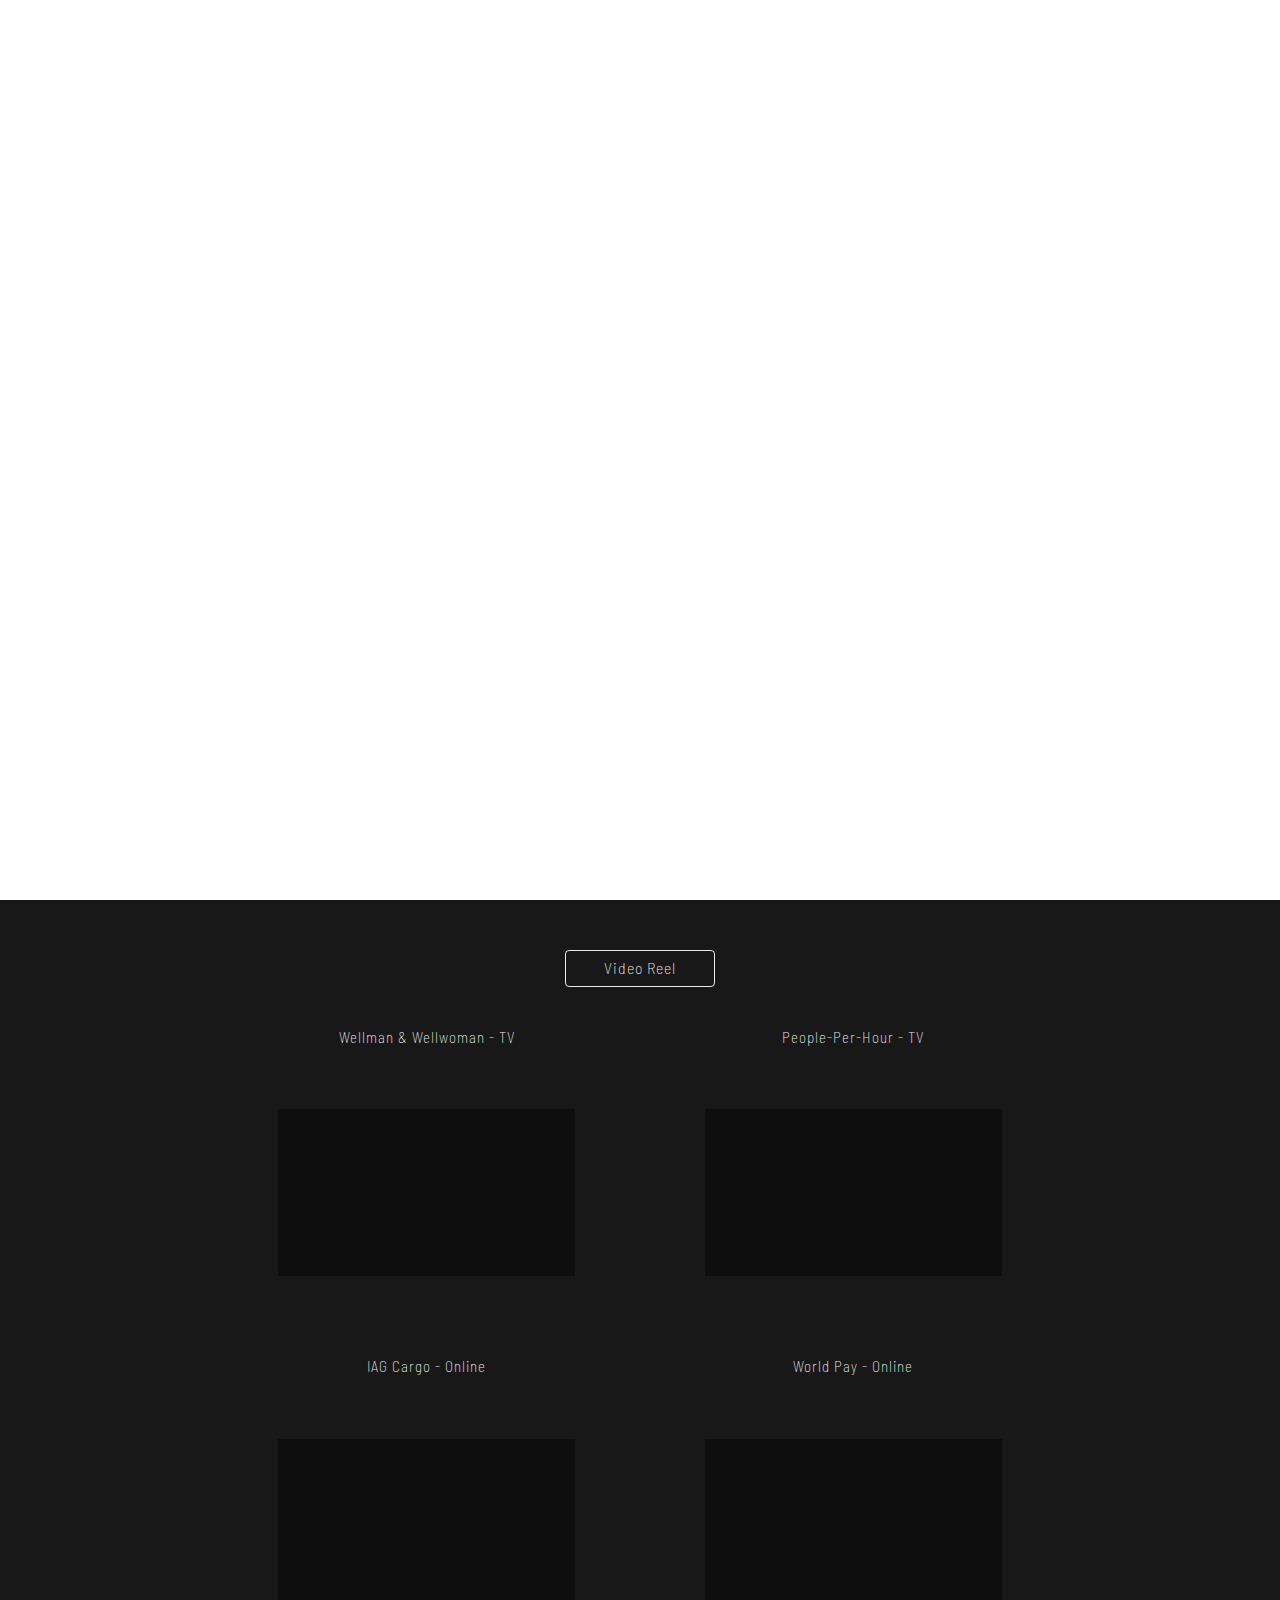
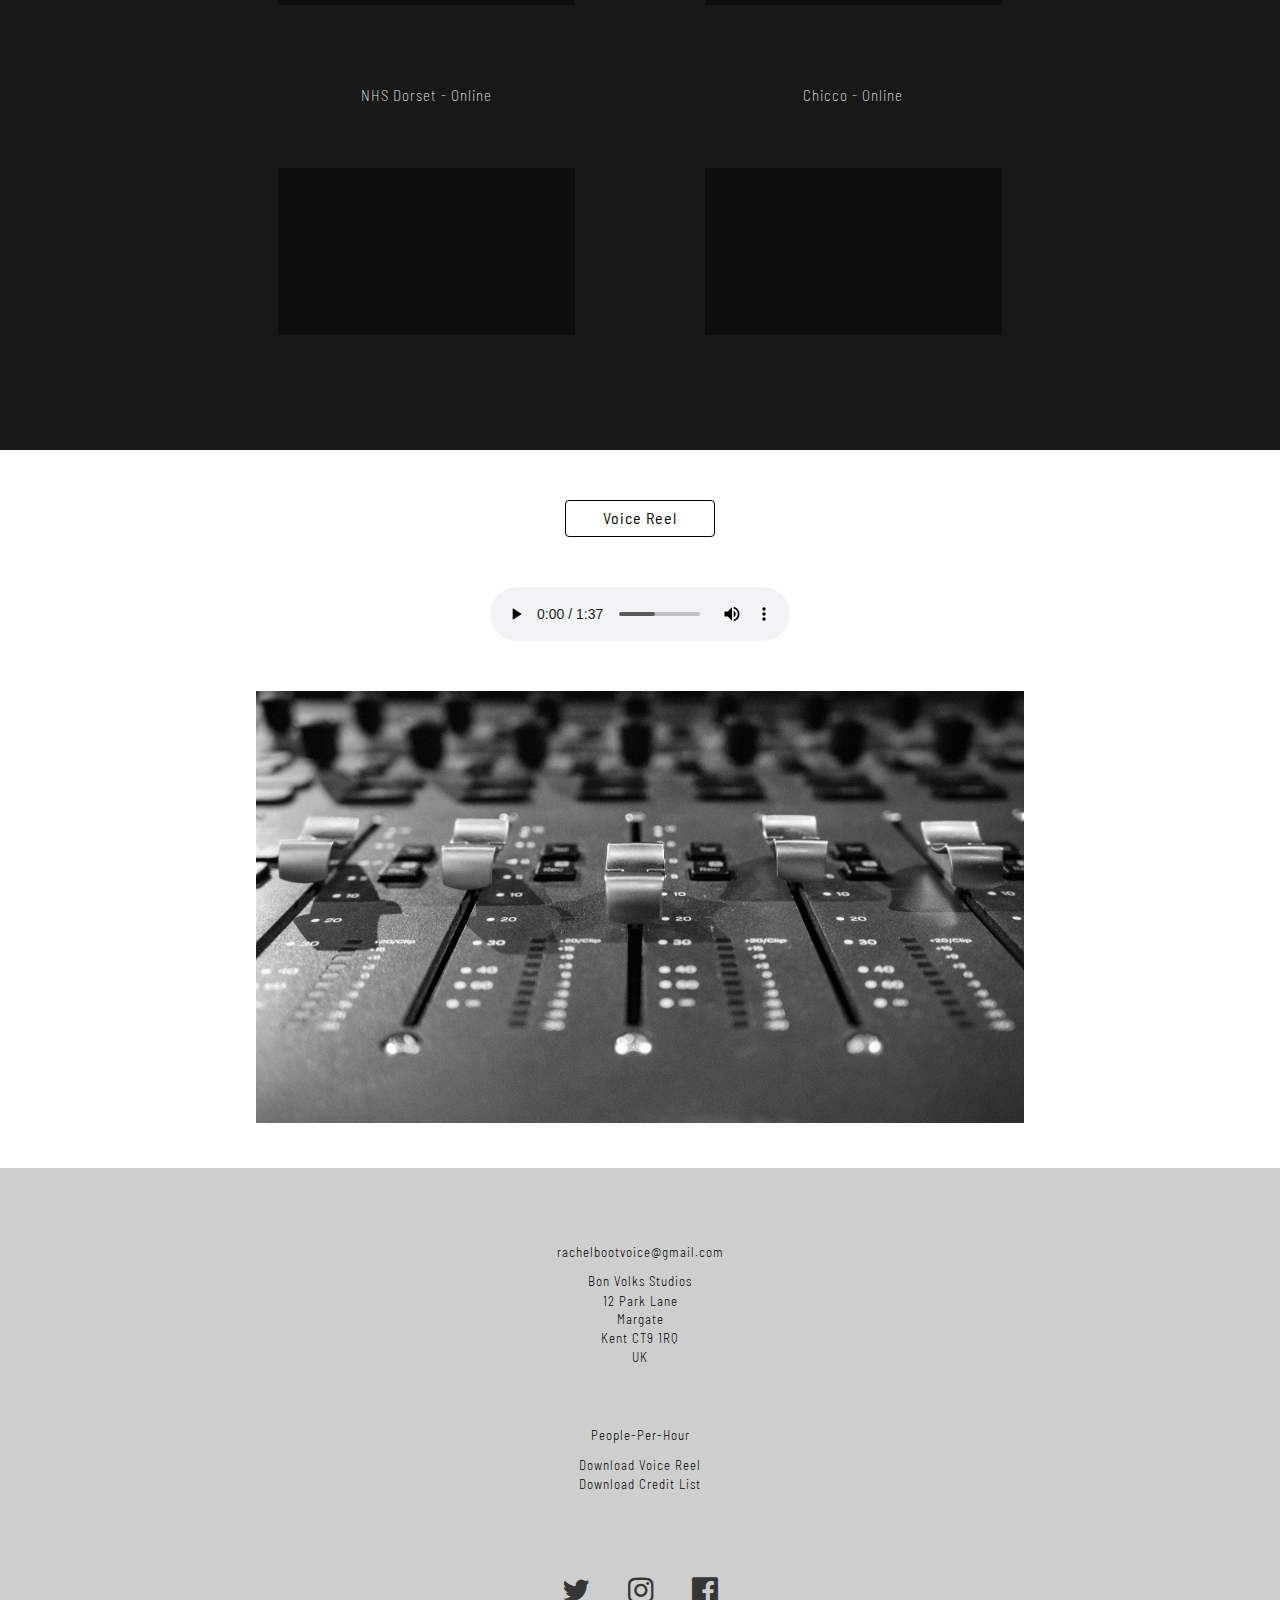
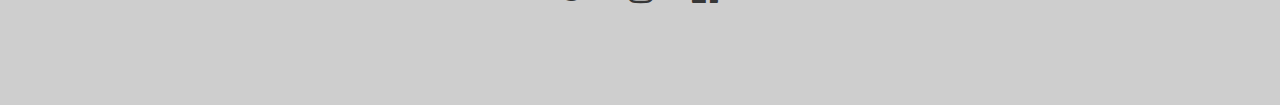
<file: index.html>
<!DOCTYPE html>
<html lang="en">
    <head>
        <meta charset="UTF-8">
        <meta name="viewport" content="width=device-width,initial-scale=1.0">
        <title>Rachel Boot | Voice Over</title>
        <link rel="stylesheet" href="https://maxcdn.bootstrapcdn.com/font-awesome/4.7.0/css/font-awesome.min.css" type="text/css"/>
        <link rel="icon" href="assets/images/tab-icon/mic.ico" type="image/ico">
        <link rel="stylesheet" href="assets/bootstrap/css/bootstrap.min.css" type="text/css">
        <link rel="stylesheet" href="assets/css/styles.css" type="text/css"/>
        <script defer type="text/javascript" src="assets/js/main.js"></script>
    </head>
    <body>
        <!------------------ Header ------------------------------------------------------------>
        <div class="background-image">
            <div class="background-image-mask">
                <div class="container-fluid header">
                    <div class="row header-layout main-heading-background-color">
                        <div class="hidden-xs hidden-sm col-md-4 col-lg-4 col-xl-4 home-image-container">
                            <a href="index.html">
                                <img class="home-icon" src="assets/images/home-page/home_black2_THICK_30px.png" alt="icon of a house">
                                <img class="home-icon-fill" src="assets/images/home-page/home_black2_THICK_30px_FILL.png" alt="icon of a house">
                            </a>
                        </div>
        <!------------------ Mobile Nav ------------------------------------------------------------>
                        <nav id="dropdown-wrapper" class="col-xs-2 col-sm-2 hidden-md hidden-lg hidden-xl dropdown-wrapper">
                            <div id="dropdown" class="dropdown">
            <!---------------- BOOTSTRAP DROPDOWN WITH CUSTOM CSS BUTTON STYLING -------------------->
                                <div class="dropdown-toggle" role="button" id="dropdownMenu2" data-toggle="dropdown" aria-haspopup="true" aria-expanded="false">
                                    <div id="burger-menu" class="cross-container"> 
                                        <div class="cross-bars cross-bar-toggle">
                                            <span class="sr-only">Toggle navigation</span>   
                                            <span id="bar-1" class="cross-bar-1"></span>
                                            <span id="bar-2" class="cross-bar-2"></span>
                                            <span id="bar-3" class="cross-bar-3"></span> 
                                        </div>       
                                    </div> 
                                </div>
                                <div class="dropdown-menu dropdown-menu-me">
                                    <div class="links-container">
                                        <ul class="nav-links">
                                            <li class="link-drop">
                                                <a class="link-item-me" href="index.html"><span class="link-underline">Home</span></a>
                                            </li>
                                            <li class="link-drop">
                                                <a class="link-item-me" href="me.html"><span class="link-underline">Me</span></a>
                                            </li>
                                            <li class="link-drop">
                                                <a class="link-item-me" href="locate-me.html"><span class="link-underline">Locate Me</span></a>
                                            </li>
                                            <li class="link-drop">
                                                <a class="link-item-me" href="book-me.html"><span class="link-underline">Book Me</span></a>
                                            </li>
                                        </ul>
                                    </div>
                                </div>              
                            </div>  
                        </nav> 
                        <div class="col-xs-8 col-sm-8 col-md-4 col-lg-4 col-xl-4 header-title-layout">
                            <h1 class="main-heading">
                                <span class="heading-bold"> <a href="index.html">RACHEL BOOT</a></span><span class="heading-seperate"> |</span><span class="heading-not-bold"> Voice Over Artist</span>
                            </h1>
                        </div>
                        <!------------------ Desktop Nav ------------------------------------------------------------>
                        <nav class="hidden-xs hidden-sm col-md-4 col-lg-4 col-xl-4">
                            <div class="desktop-links-container">
                                <ul class="nav-links">
                                    <li class="link-inline">
                                        <a class="desktop-link-item" href="me.html"><span class="header-underline">Me</span></a>
                                    </li>
                                    <li class="link-inline">
                                        <a class="desktop-link-item" href="locate-me.html"><span class="header-underline">Locate Me</span></a>
                                    </li>
                                    <li class="link-inline">
                                        <a class="desktop-link-item" href="book-me.html"><span class="header-underline">Book Me</span></a>
                                    </li>
                                </ul>
                            </div>
                        </nav>  
                    </div>                
                </div>
                <!-------------------- LANDING PAGE  ---------------------------------------------->
                <section class="container-fluid">
                    <div class="row icon-section-layout">
                        <div class="col-xs-6 col-sm-3 col-sm-offset-3 col-md-3 col-md-offset-3 col-lg-3 col-lg-offset-3 icon-wrapper">
                            <div class="video-icon-container">
                                <a class="video-icon-hover" href="#video-section">
                                    <img class="video-icon" src="assets/images/home-page/TV_white_straight_THICK_32pxby42px_mobile.png" alt="small icon of a tv">
                                </a>
                            </div>
                        </div>
                        <div class="col-xs-6 col-sm-3 col-md-3 col-lg-3 icon-wrapper">
                            <div class="speaker-icon-container">
                                <a class="speaker-icon-hover" href="#audio-section">
                                    <img class="speaker-icon" src="assets/images/home-page/speaker_White2_THICK_41x36px_mobile.png" alt="small icon of a speaker">
                                </a>
                            </div>
                        </div>
                    </div>  
                    <div class="row">
                        <div class="col-xs-12">     
                            <hr class="icon-underline">
                        </div>  
                    </div>                  
                </section>
            </div>
        </div>
                <!--------------------- Video Section --------------------------------------------------->

                <!------------------- Video Section Mobile ---------------------------------------------->
        <div id="video-section">
            <section class="hidden-md hidden-lg hidden-xl">
                <div class="container-fluid all-video-wrapper">
                    <div class="row">
                        <div class="col-xs-12 video-heading-wrapper">
                            <div class="video-heading-container">
                                <h2 class="video-reel-title"> Video Reel </h2>
                            </div>
                        </div>
                    </div>
                    <div class="row">
                        <div class="col-xs-12 col-lg-6 video-title-container">
                            <h3 class="video-title">Wellman & Wellwoman - TV</h3>
                        </div>
                    </div>
                    <div class="row">
                        <div class="col-xs-8 col-xs-offset-2 col-lg-6 video-wrah2per">
                            <div class="video-responsive-container video-aspect">
                                <div class="video-overlay">
                                    <iframe class="video-clip-mobile" width="1290" height="725"  src="https://www.youtube.com/embed/JZFxetyjHcs" frameborder="0"
                                        gesture="media" allow="encrypted-media" allowfullscreen></iframe>
                                </div>        
                            </div>
                        </div>
                    </div>
                    <div class="row">   
                        <div class="col-xs-12 col-lg-6 video-title-container">
                            <h3 class="video-title">People-Per-Hour - TV</h3>
                        </div>
                    </div>
                    <div class="row">    
                        <div class="col-xs-8 col-xs-offset-2 col-lg-6video-wrapper">
                            <div class="video-responsive-container video-aspect">
                                <div class="video-overlay">
                                    <iframe class="video-clip-mobile" width="1290" height="725"  src="https://www.youtube.com/embed/UCfzppaPWH4" frameborder="0"
                                        gesture="media" allow="encrypted-media" allowfullscreen></iframe>
                                </div>        
                            </div>
                        </div>
                    </div>
                    <div class="row">
                        <div class="col-xs-12 video-title-container">
                            <h3 class="video-title">IAG Cargo - Online</h3>
                        </div>
                    </div>
                    <div class="row">
                        <div class="col-xs-8 col-xs-offset-2 video-wrapper">
                            <div class="video-responsive-container video-aspect">
                                <div class="video-overlay">
                                    <iframe class="video-clip-mobile" width="1290" height="725" src="https://www.youtube.com/embed/t5AH6UZvPlA" frameborder="0"
                                        gesture="media" allow="encrypted-media" allowfullscreen></iframe>
                                </div>        
                            </div>
                        </div>
                    </div>
                    <div class="row">
                        <div class="col-xs-12 video-title-container">
                            <h3 class="video-title">World Pay - Online</h3>
                        </div>
                    </div>
                    <div class="row">
                        <div class="col-xs-8 col-xs-offset-2 video-wrapper">
                            <div class="video-responsive-container video-aspect">
                                <div class="video-overlay">
                                    <iframe class="video-clip-mobile" width="1290" height="725"src="https://www.youtube.com/embed/kAgywXVWb1s" frameborder="0"
                                        gesture="media" allow="encrypted-media" allowfullscreen></iframe>
                                </div>            
                            </div>
                        </div>
                    </div>
                    <div class="row">
                        <div class="col-xs-12 video-title-container">
                            <h3 class="video-title">NHS Dorset - Online</h3>
                        </div>
                    </div>
                    <div class="row">
                        <div class="col-xs-8 col-xs-offset-2 video-wrapper">
                            <div class="video-responsive-container video-aspect">
                                <div class="video-overlay">
                                    <iframe class="video-clip-mobile" width="1290" height="725" src="https://www.youtube.com/embed/16RIek71UDc" frameborder="0"
                                        gesture="media" allow="encrypted-media" allowfullscreen></iframe>
                                </div>          
                            </div>
                        </div>
                    </div>
                    <div class="row">
                        <div class="col-xs-12 video-title-container">
                            <h3 class="video-title">Chicco - Online</h3>
                        </div>
                    </div>    
                    <div class="row">
                        <div class="col-xs-8 col-xs-offset-2 video-wrapper">
                            <div class="video-responsive-container video-aspect">
                                <div class="video-overlay">
                                    <iframe class="video-clip-mobile" width="1290" height="725" src="https://www.youtube.com/embed/1s2sAGbQJXc" frameborder="0"
                                        gesture="media" allow="encrypted-media" allowfullscreen></iframe>
                                </div>
                            </div>
                        </div>
                    </div>
            </section>
                    <!------------------- Video Section Desktop -------------------------------------->
            <section class="hidden-xs hidden-sm">
                <div class="container-fluid all-video-wrapper">
                    <div class="col-xs-12 video-heading-wrapper">
                        <div class="video-heading-container">
                            <h2 class="video-reel-title"> Video Reel </h2>
                        </div>
                    </div>
                    <div class="row">
                        <div class="col-md-4 col-md-offset-2 col-lg-4 col-lg-offset-2 col-xl-4 col-xl-offset-2 video-title-container">
                            <h3 class="video-title">Wellman & Wellwoman - TV</h3>
                        </div>
                        <div class="col-md-4 col-lg-4 col-xl-4 video-title-container">
                            <h3 class="video-title">People-Per-Hour - TV</h3>
                        </div>
                    </div>
                    <div class="row">
                        <div class="col-md-4 col-md-offset-2 col-lg-4 col-lg-offset-2 col-xl-4 col-xl-offset-2">
                            <div class="video-wrapper">
                                <div class="video-responsive-container video-aspect">
                                    <div class="video-overlay">
                                        <iframe class="video-clip-one" width="1290" height="725" src="https://www.youtube.com/embed/JZFxetyjHcs" frameborder="0"
                                            gesture="media" allow="encrypted-media" allowfullscreen></iframe>
                                    </div>        
                                </div>
                            </div>
                        </div>
                        <div class="col-md-4 col-lg-4 col-xl-4">
                            <div class="video-wrapper">
                                <div class="video-responsive-container video-aspect">
                                    <div class="video-overlay">
                                        <iframe class="video-clip-two" width="1290" height="725" src="https://www.youtube.com/embed/UCfzppaPWH4" frameborder="0"
                                        gesture="media" allow="encrypted-media" allowfullscreen></iframe>
                                    </div>
                                </div>
                            </div>
                        </div>
                    </div>
                    <div class="row">
                        <div class="col-md-4 col-md-offset-2 col-lg-4 col-lg-offset-2 col-xl-4 col-xl-offset-2 video-title-container">
                            <h3 class="video-title">IAG Cargo - Online</h3>
                        </div>
                        <div class="col-md-4 col-lg-4 col-xl-4 video-title-container">
                            <h3 class="video-title">World Pay - Online</h3>
                        </div>
                    </div>
                    <div class="row">
                        <div class="col-md-4 col-md-offset-2 col-lg-4 col-lg-offset-2 col-xl-4 col-xl-offset-2">
                            <div class="video-wrapper">
                                <div class="video-responsive-container video-aspect">
                                    <div class="video-overlay">
                                        <iframe class="video-clip-one" width="1290" height="725" src="https://www.youtube.com/embed/t5AH6UZvPlA" frameborder="0"
                                        gesture="media" allow="encrypted-media" allowfullscreen></iframe>
                                    </div>     
                                </div>
                            </div>
                        </div>
                        <div class="col-md-4 col-lg-4 col-xl-4">
                            <div class="video-wrapper">
                                <div class="video-responsive-container video-aspect">
                                    <div class="video-overlay">
                                        <iframe class="video-clip-two" width="1290" height="725" src="https://www.youtube.com/embed/kAgywXVWb1s" frameborder="0"
                                            gesture="media" allow="encrypted-media" allowfullscreen></iframe>
                                    </div>
                                </div>
                            </div>
                        </div>
                    </div>
                    <div class="row">
                        <div class="col-md-4 col-md-offset-2 col-lg-4 col-lg-offset-2 col-xl-4 col-xl-offset-2 video-title-container">
                            <h3 class="video-title">NHS Dorset - Online</h3>
                        </div>
                        <div class="col-md-4 col-lg-4 col-xl-4 video-title-container">
                            <h3 class="video-title">Chicco - Online</h3>
                        </div>
                    </div>
                    <div class="row">
                        <div class="col-md-4 col-md-offset-2 col-lg-4 col-lg-offset-2 col-xl-4 col-xl-offset-2">
                            <div class="video-wrapper">
                                <div class="video-responsive-container video-aspect">
                                    <div class="video-overlay">
                                        <iframe class="video-clip-one" width="1290" height="725" src="https://www.youtube.com/embed/16RIek71UDc" frameborder="0"
                                            gesture="media" allow="encrypted-media" allowfullscreen></iframe>
                                    </div>
                                </div>
                            </div>
                        </div>
                        <div class="col-md-4 col-lg-4 col-xl-4">
                            <div class="video-wrapper">
                                <div class="video-responsive-container video-aspect">
                                    <div class="video-overlay">
                                        <iframe class="video-clip-one" width="1290" height="725" src="https://www.youtube.com/embed/1s2sAGbQJXc" frameborder="0"
                                            gesture="media" allow="encrypted-media" allowfullscreen></iframe>
                                    </div>
                                </div>
                            </div>
                        </div>
                    </div>
                </div>
            </section>
        </div>
        <!--------------------------------------------------------------------------------->
        <!---------------------------- END OF VIDEO SECTION ------------------------------->
        <!---------------------------- AUDIO SECTION  -------------------------------------->                         
        <section id="audio-section" class="container-fluid">
            
            <div class="row">
                <div class="col-xs-12 audio-title-wrapper">
                    <div class="audio-title-container">
                        <h2 class="audio-reel-title"> Voice Reel </h2>
                    </div>
                </div>
            </div>
            <div class="row">
                <div class="col-xs-12 audio-player-container">
                    <audio class="audio-player" controls>
                        <source src="assets/audio/Rachel+Boot+Reel_V2.mp3" type="audio/mpeg">
                    </audio>
                </div>
            </div>
            <div class="row">
                    <div class="col-xs-12 audio-icon-container fader-image-container">
                        <img class="audio-icon fader-image" src="assets/images/home-page/S3-CLOSE-75-1920-1080.jpg" alt="picture of a mixing console">
                    </div>
                </div>
        </section>
        <!--------------------------- FOOTER ---------------------------------------------------->
        <footer class="container-fluid footer-layout footer-background-color">
            <div class="row footer-top-row">
                <div class="col-xs-12">
                    <ul class="footer-list">
                        <li class="footer-list-item"><a class="footer-links" href="mailto:rachelbootvoice@gmail.com"><span class="footer-underline">rachelbootvoice@gmail.com</span></a></li>
                    </ul>
                    <ul class="footer-list">
                        <li class="footer-list-item"><a class= "footer-links" href="http://www.bonvolks.com/" target="_blank"><span class="footer-underline">Bon Volks Studios</span></a>
                            <br>12 Park Lane
                            <br>Margate
                            <br>Kent CT9 1RQ
                            <br>UK</li>
                    </ul>
                </div>
            </div>
            <div class="row footer-middle-row">
                <div class="col-xs-12">
                    <ul class="footer-list">
                        <li class="footer-list-item">
                            <a class="footer-links" href="https://www.peopleperhour.com/freelancer/rachel/boot/voice-over-production-and-editing/331864"
                                target="_blank"><span class="footer-underline">People-Per-Hour</span></a>
                        </li>
                    </ul>
                    <ul class="footer-list-downloads">
                        <li class="footer-list-item">
                            <a class="footer-links" href="assets/audio/Rachel+Boot+Reel_V2.mp3" download="Rachel-Boot-Voice-Reel-v2.mp3"><span class="footer-underline">Download Voice Reel</span></a>
                        </li>
                    </ul>
                    <ul class="footer-list-downloads">
                        <li class="footer-list-item">
                            <a class="footer-links" href="assets/documents/RACHEL-BOOT-CV.pdf"><span class="footer-underline">Download Credit List</span></a>
                        </li>
                    </ul>
                </div>
            </div>
            <div class="row footer-bottom-row">
                <div class="col-xs-12">
                    <div class="social-media-icons">
                        <a href="https://twitter.com/rachelbootvoice?lang=en" target="_blank">
                            <i class="fa fa-twitter" aria-hidden="true"></i>
                        </a>
                        <a href="https://www.instagram.com/thewalkerboot/" target="_blank">
                            <i class="fa fa-instagram" aria-hidden="true"></i>
                        </a>
                        <a href="https://www.facebook.com/rachel.boot.3" target="_blank">
                            <i class="fa fa-facebook-official" aria-hidden="true"></i>
                        </a>
                    </div>
                </div>
            </div>
        </footer>
        <script src="https://code.jquery.com/jquery-3.2.1.slim.min.js" integrity="sha384-KJ3o2DKtIkvYIK3UENzmM7KCkRr/rE9/Qpg6aAZGJwFDMVNA/GpGFF93hXpG5KkN" crossorigin="anonymous"></script>
        <script src="assets/bootstrap/js/bootstrap.min.js"></script>
    </body>
</html>
</file>
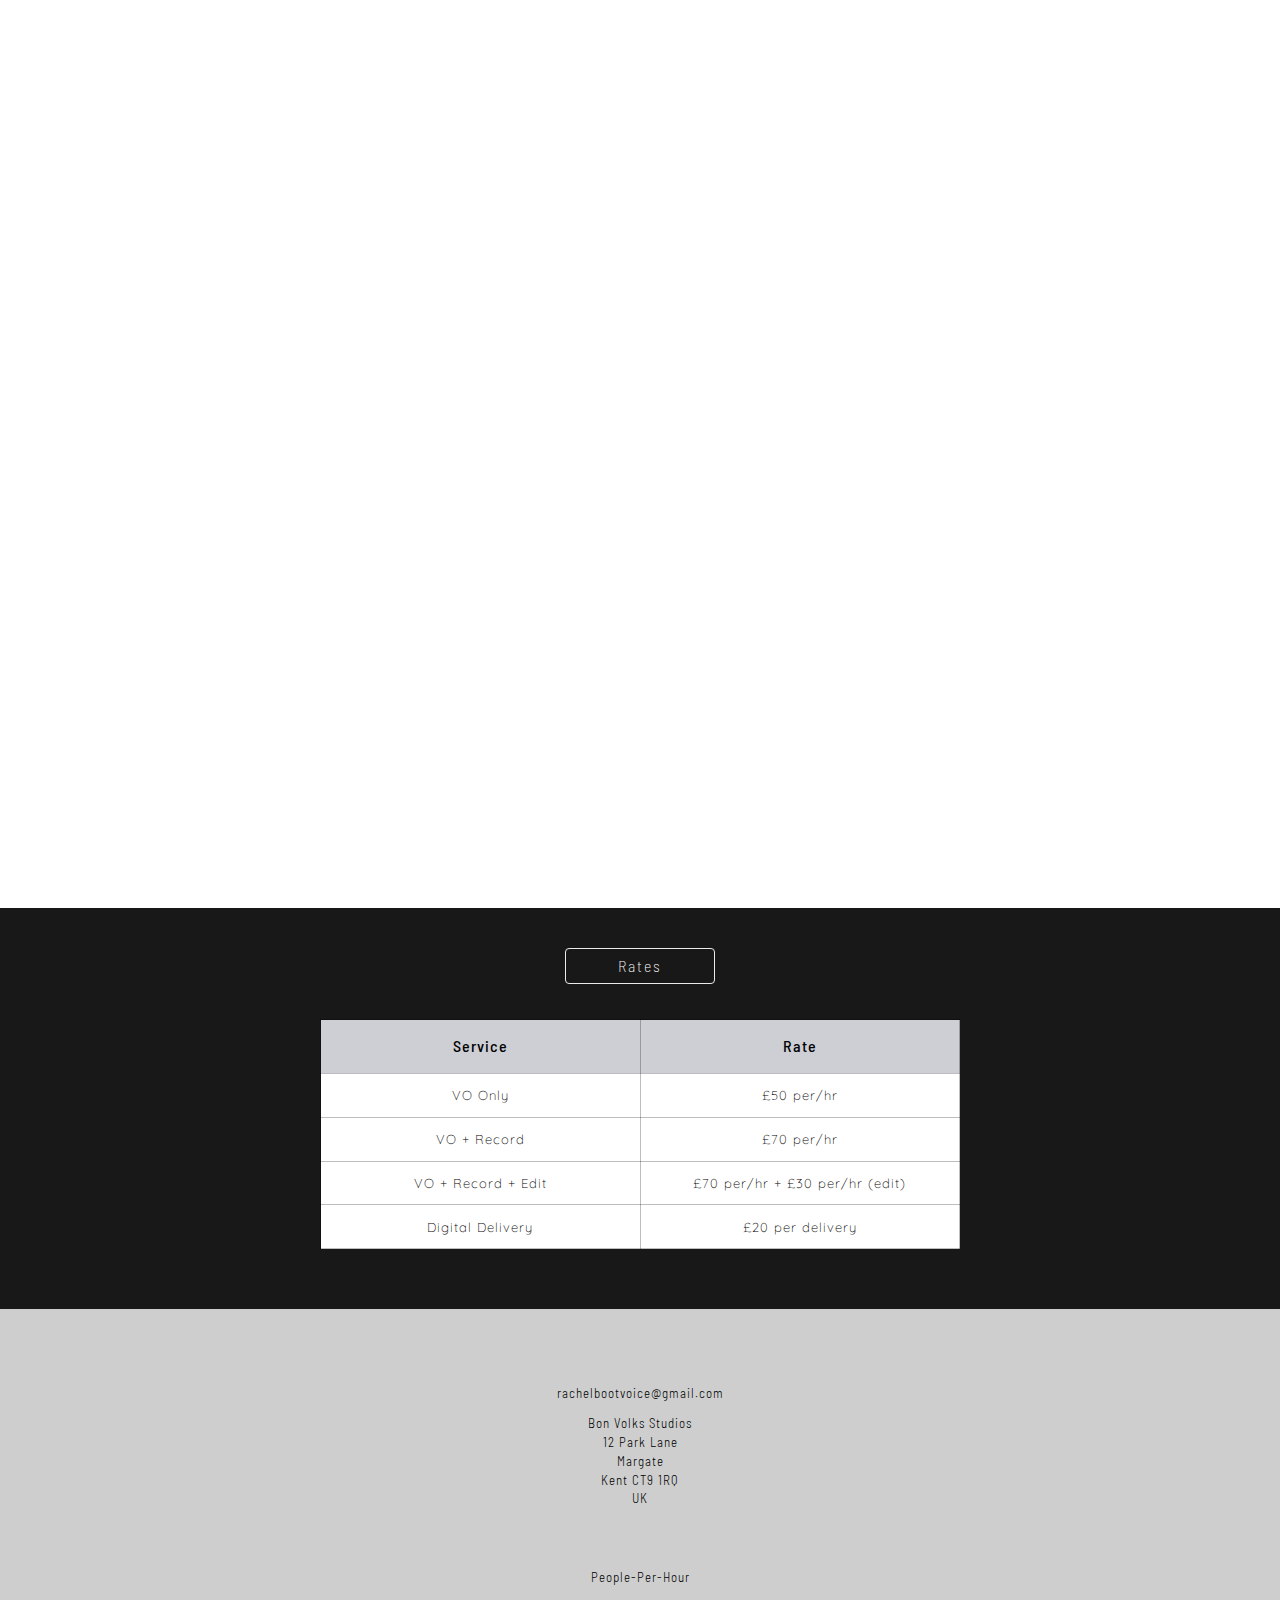
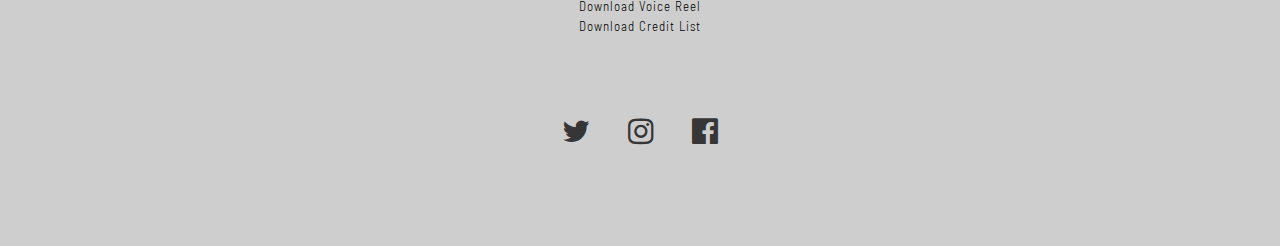
<file: book-me.html>
<!DOCTYPE html>
<html lang="en">
    <head>
        <meta charset="UTF-8">
        <meta name="viewport" content="width=device-width,initial-scale=1.0">
        <title>Rachel Boot | Voice Over</title>
        <link rel="stylesheet" href="assets/bootstrap/css/bootstrap.min.css" type="text/css">
        <link rel="stylesheet" href="https://maxcdn.bootstrapcdn.com/font-awesome/4.7.0/css/font-awesome.min.css" type="text/css"/>
        <link rel="icon" href="assets/images/tab-icon/mic.ico" type="image/ico">
        <link rel="stylesheet" href="assets/css/styles.css" type="text/css"/>
        <script defer type="text/javascript" src="assets/js/main.js"></script>
    </head>
    <body>
    <!------------------ Header ------------------------------------------------------------>
        <div class="container-fluid header">
            <div class="row header-layout main-heading-background-color">
                <div class="hidden-xs hidden-sm col-md-4 col-lg-4 col-xl-4 home-image-container">
                    <a href="index.html">
                        <img class="home-icon" src="assets/images/home-page/home_black2_THICK_30px.png" alt="icon of a house">
                        <img class="home-icon-fill" src="assets/images/home-page/home_black2_THICK_30px_FILL.png" alt="icon of a house">
                    </a>
                </div>
    <!------------------ Mobile Nav ------------------------------------------------------------>
                <nav class="col-xs-2 col-sm-2 hidden-md hidden-lg hidden-xl dropdown-wrapper">
                    <div id="dropdown" class="dropdown">
    <!---------------- BOOTSTRAP DROPDOWN WITH CUSTOM CSS BUTTON STYLING -------------------->
                        <div class="dropdown-toggle" role="button" id="dropdownMenu2" data-toggle="dropdown" aria-haspopup="true" aria-expanded="false">
                            <div id="burger-menu" class="cross-container"> 
                                <div class="cross-bars cross-bar-toggle">
                                    <span class="sr-only">Toggle navigation</span>   
                                    <span id="bar-1" class="cross-bar-1"></span>
                                    <span id="bar-2" class="cross-bar-2"></span>
                                    <span id="bar-3" class="cross-bar-3"></span> 
                                </div>       
                            </div> 
                        </div>
                    
                        <div class="dropdown-menu dropdown-menu-me">
                            <div class="links-container">
                                <ul class="nav-links">
                                    <li class="link-drop">
                                        <a class="link-item-me" href="index.html"><span class="link-underline">Home</span></a>
                                    </li>
                                    <li class="link-drop">
                                        <a class="link-item-me" href="me.html"><span class="link-underline">Me</span></a>
                                    </li>
                                    <li class="link-drop">
                                        <a class="link-item-me" href="locate-me.html"><span class="link-underline">Locate Me</span></a>
                                    </li>
                                    <li class="link-drop">
                                        <a class="link-item-me" href=""><span class="link-underline">Book Me</span></a>
                                    </li>
                                </ul>
                            </div>
                        </div>              
                    </div>  
                </nav> 
            
                <div class="col-xs-8 col-sm-8 col-md-4 col-lg-4 col-xl-4 header-title-layout">
                    <h1 class="main-heading">
                        <span class="heading-bold"> <a href="index.html">RACHEL BOOT</a></span><span class="heading-seperate"> |</span><span class="heading-not-bold"> Voice Over Artist</span>
                    </h1>
                </div>
            

    <!------------------ Desktop Nav ------------------------------------------------------------>

                <nav class="hidden-xs hidden-sm col-md-4 col-lg-4 col-xl-4">
                    <div class="desktop-links-container">
                        <ul class="nav-links">
                            <!----- <li class="link-inline">
                                <a class="desk  top-link-item" href="index.html"><span class="header-underline">Home</span></a>
                            </li> ---->
                            <li class="link-inline">
                                <a class="desktop-link-item" href="me.html"><span class="header-underline">Me</span></a>
                            </li>
                            <li class="link-inline">
                                <a class="desktop-link-item" href="locate-me.html"><span class="header-underline">Locate Me</span></a>
                            </li>
                            <li class="link-inline">
                                <a class="desktop-link-item" href="book-me.html"><span class="header-underline">Book Me</span></a>
                            </li>
                        </ul>
                    </div>
                </nav>  
            </div>                
        </div>
        <!-----------------------------MAIN CONTENT------------------------------------------------>

        <main>
            <section>
                <div class="container-fluid container-fluid-layout">
                    <div class="book-me-background-image">
                        <div class="book-me-background-image-mask">
                            <div class="row row-layout">
                                <div class="hidden-xs hidden-sm hidden-md col-lg-3 col-lg-offset-2 book-me-article-desktop-wrapper">
                                        <div class="book-me-desktop-article-container">
                                            <div class="">
                                                <h1 class="article-heading book-me-article-heading"><span class="book-me-heading-underline">Book Me</span></h1>
                                            </div>
                                            <div class="article-container">
                                                <article class="article-wording locate-me-article-wording">
                                                        <p>Follow the calender link and book a consultation to discuss your project.
                                                            I'm available Monday-Friday for consultations. However, please email me directly if you 
                                                            require an out of hours session.  
                                                        </p>
                                                        
                                                        <p>Below are my current book rates. All rates are subject to negotiation. Your
                                                            budget will always be taken into consideration, no matter how big or small.   
                                                </article>   
                                            </div>
                                        </div>
                                    </div>
                                <div class="col-xs-12 col-sm-12 col-md-12 col-lg-6 col-offset-6 calender-container ">
                                    <a class="calender-link" href="https://calendly.com/rachelbootvo" target="_blank"><i class="fa fa-calendar-o calender-icon" aria-hidden="true"><span class="external-link-icon-container"><i class="fa fa-external-link external-link-icon" aria-hidden="true"></i></span></i></a>
                                </div>
                            </div>
                        </div>
                    </div>
                </div> 
            </section>
            <section class="hidden-lg"> 
                    <div class="row row-layout book-me-article-section-wrapper">
                        <div class="heading-and-article-position">
                            <div class="col-xs-12">
                                <h1 class="article-heading book-me-article-heading"><span class="book-me-heading-underline">Book Me</span></h1>
                            </div>
                            
                            <div class="col-xs-12 col-sm-6 col-sm-offset-3 article-container">
                                <article class="article-wording locate-me-article-wording">
                                        <p>Follow the calender link and book a consultation to discuss your project.
                                            I'm available Monday-Friday for consultations. However, please email me directly if you 
                                            require an out of hours session.  
                                        </p>
                                        
                                        <p>Below are my current book rates. All rates are subject to negotiation. Your
                                            budget will always be taken into consideration, no matter how big or small.   
                                </article>   
                            </div>
                        </div>
                    </div>
                </section>
                <section>
                    <div class="container-fluid container-fluid-layout">
                        <div class="row row-layout table-section-wrapper">
                            <div class="rates-heading-container">
                                 <h2 class="rates-heading">Rates</h2>
                            </div>
                            <div class="col-xs-12 rates-table-container">
                                <table class="rates-table">
                                    <tr class="table-heading-color">
                                        <th>Service</th>
                                        <th>Rate</th>
                                    </tr>
                                    <tr>
                                        <td>VO Only</td>
                                        <td>£50 per/hr</td>
                                    </tr>
                                    <tr>
                                        <td>VO + Record</td>
                                        <td>£70 per/hr</td>
                                    </tr>
                                    <tr>
                                        <td>VO + Record + Edit</td>
                                        <td>£70 per/hr + £30 per/hr (edit)</td>
                                    </tr>
                                    <tr>
                                        <td> Digital Delivery</td>
                                        <td>£20 per delivery</td>
                                    </tr>
                                </table>
                            </div>
                        </div>
                    </div>
                </section>

        </main>
        <!--------------------------- FOOTER ---------------------------------------------------->


        <footer class="container-fluid footer-layout footer-background-color">
            <div class="row footer-top-row">
                <div class="col-xs-12">
                    <ul class="footer-list">
                        <li class="footer-list-item"><a class="footer-links" href="mailto:rachelbootvoice@gmail.com"><span class="footer-underline">rachelbootvoice@gmail.com</span></a></li>
                    </ul>
                    <ul class="footer-list">
                        <li class="footer-list-item"><a class= "footer-links" href="http://www.bonvolks.com/" target="_blank"><span class="footer-underline">Bon Volks Studios</span></a>
                            <br>12 Park Lane
                            <br>Margate
                            <br>Kent CT9 1RQ
                            <br>UK</li>
                    </ul>
                </div>
            </div>

            <div class="row footer-middle-row">
                <div class="col-xs-12">
                    <ul class="footer-list">
                        <li class="footer-list-item">
                            <a class="footer-links" href="https://www.peopleperhour.com/freelancer/rachel/boot/voice-over-production-and-editing/331864"
                                target="_blank"><span class="footer-underline">People-Per-Hour</span></a>
                        </li>
                    </ul>
                    <ul class="footer-list-downloads">
                        <li class="footer-list-item">
                            <a class="footer-links" href="assets/audio/Rachel+Boot+Reel_V2.mp3" download="Rachel-Boot-Voice-Reel-v2.mp3"><span class="footer-underline">Download Voice Reel</span></a>
                        </li>
                    </ul>
                    <ul class="footer-list-downloads">
                        <li class="footer-list-item">
                            <a class="footer-links" href="assets/documents/RACHEL-BOOT-CV.pdf"><span class="footer-underline">Download Credit List</span></a>
                        </li>
                    </ul>
                </div>
            </div>
            <div class="row footer-bottom-row">
                <div class="col-xs-12">
                    <div class="social-media-icons">
                        <a href="https://twitter.com/rachelbootvoice?lang=en" target="_blank">
                            <i class="fa fa-twitter" aria-hidden="true"></i>
                        </a>
                        <a href="https://www.instagram.com/thewalkerboot/" target="_blank">
                            <i class="fa fa-instagram" aria-hidden="true"></i>
                        </a>
                        <a href="https://www.facebook.com/rachel.boot.3" target="_blank">
                            <i class="fa fa-facebook-official" aria-hidden="true"></i>
                        </a>
                    </div>
                </div>
            </div>

        </footer>

        <script src="https://code.jquery.com/jquery-3.2.1.slim.min.js" integrity="sha384-KJ3o2DKtIkvYIK3UENzmM7KCkRr/rE9/Qpg6aAZGJwFDMVNA/GpGFF93hXpG5KkN" crossorigin="anonymous"></script>
        <script src="assets/bootstrap/js/bootstrap.min.js"></script>
        
    
    </body>
    
    
    
</html>
</file>
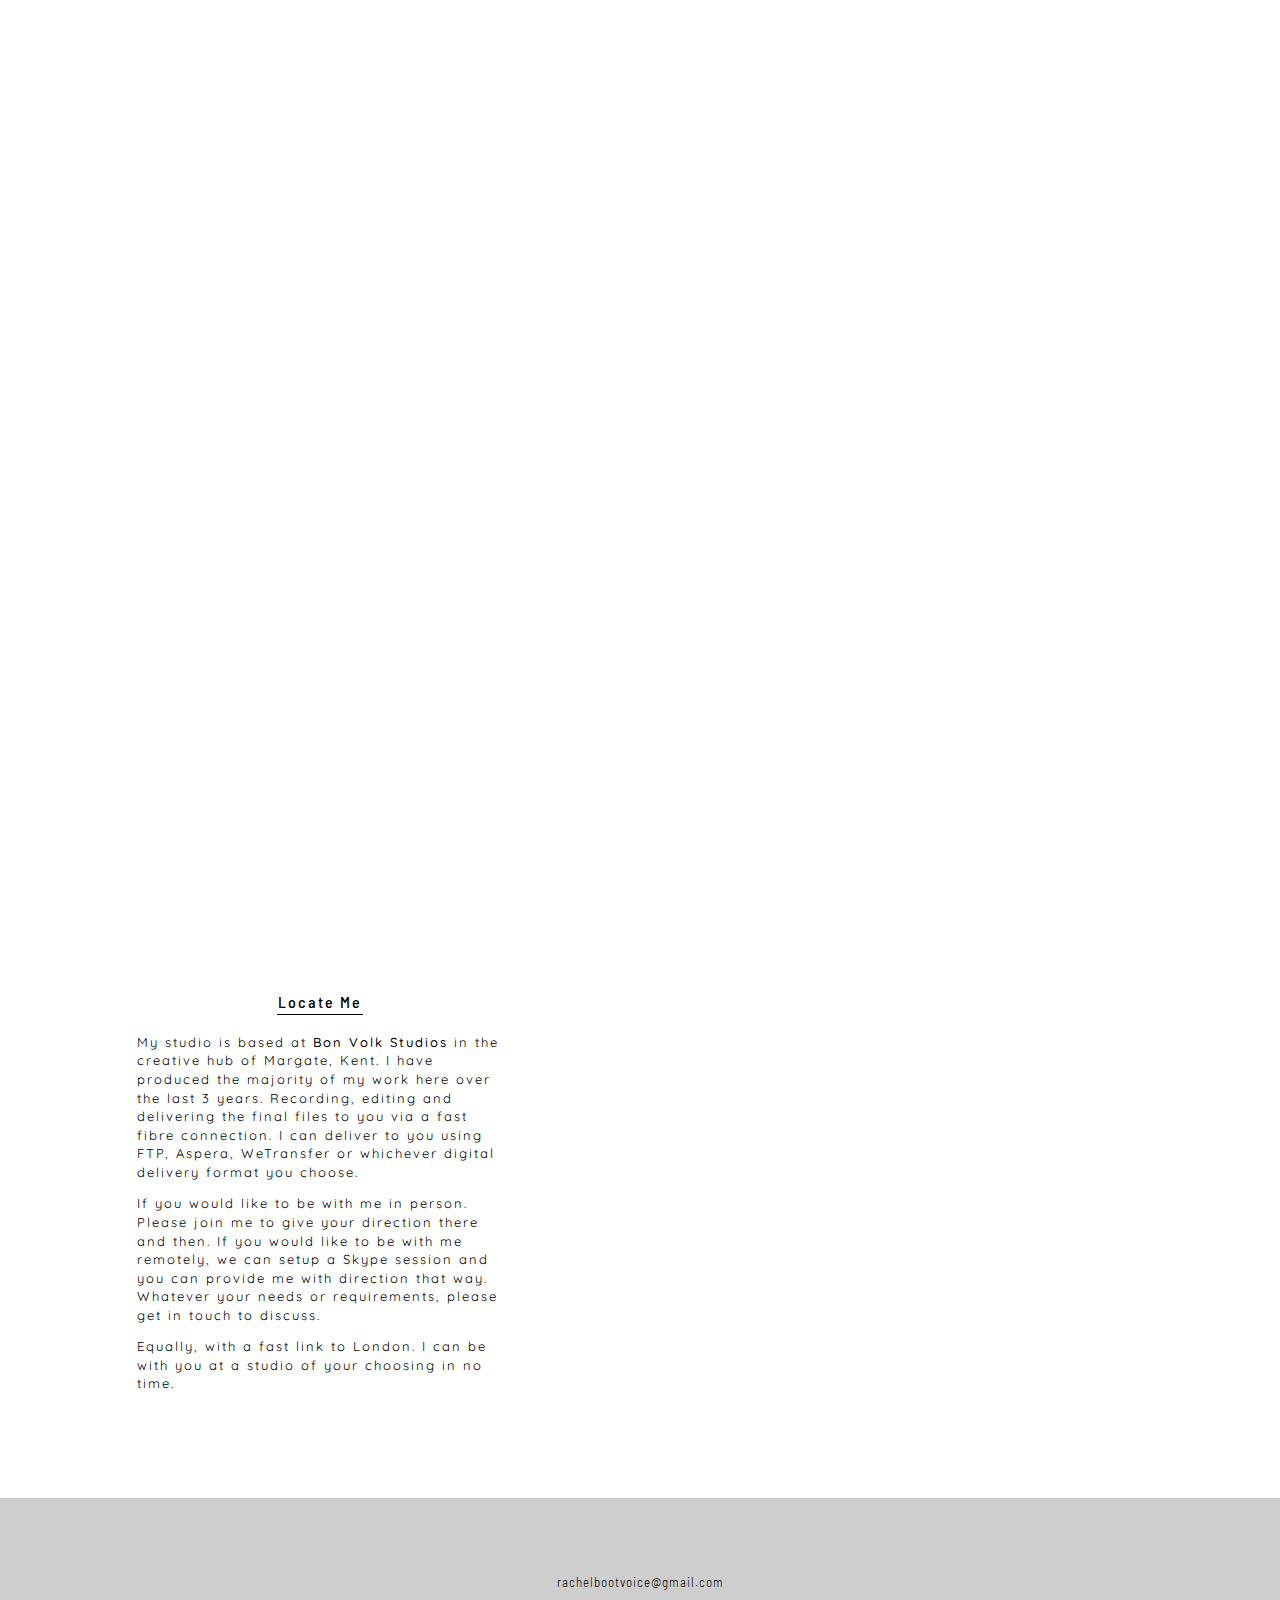
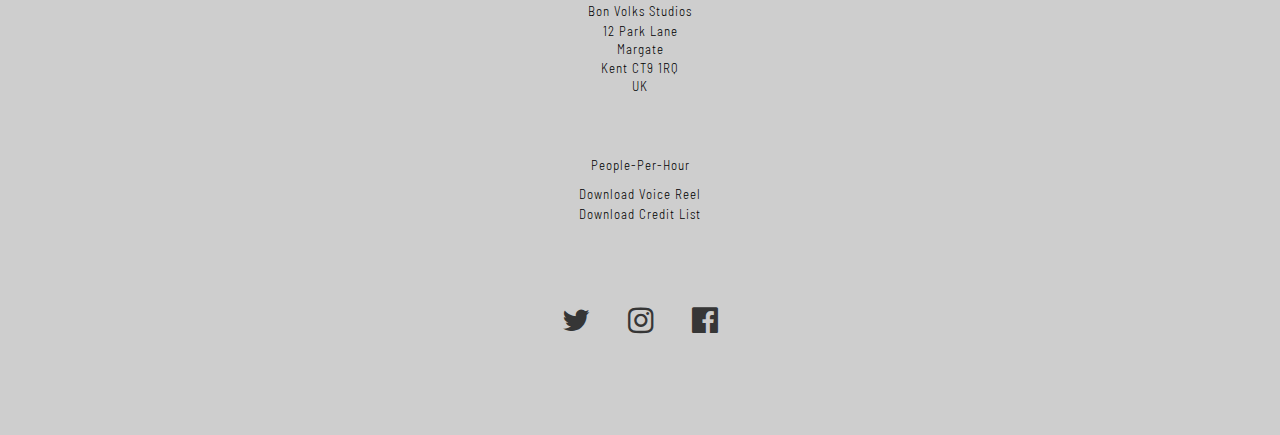
<file: locate-me.html>
<!DOCTYPE html>
<html lang="en">
    <head>
        <meta charset="UTF-8">
        <meta name="viewport" content="width=device-width,initial-scale=1.0">
        <title>Rachel Boot | Voice Over</title>
        <link rel="stylesheet" href="assets/bootstrap/css/bootstrap.min.css" type="text/css">
        <link rel="stylesheet" href="https://maxcdn.bootstrapcdn.com/font-awesome/4.7.0/css/font-awesome.min.css" type="text/css"/>
        <link rel="icon" href="assets/images/tab-icon/mic.ico" type="image/ico">
        <link rel="stylesheet" href="assets/css/styles.css" type="text/css"/>
        <script defer type="text/javascript" src="assets/js/main.js"></script>
    </head>
    <body>
    <!------------------ Header ------------------------------------------------------------>
        <div class="container-fluid header">
            <div class="row header-layout main-heading-background-color">
                <div class="hidden-xs hidden-sm col-md-4 col-lg-4 col-xl-4 home-image-container">
                    <a href="index.html">
                        <img class="home-icon" src="assets/images/home-page/home_black2_THICK_30px.png" alt="icon of a house">
                        <img class="home-icon-fill" src="assets/images/home-page/home_black2_THICK_30px_FILL.png" alt="icon of a house">
                    </a>
                </div>
    <!------------------ Mobile Nav ------------------------------------------------------------>
                <nav class="col-xs-2 col-sm-2 hidden-md hidden-lg hidden-xl dropdown-wrapper">
                    <div id="dropdown" class="dropdown">
    <!---------------- BOOTSTRAP DROPDOWN WITH CUSTOM CSS BUTTON STYLING -------------------->
                        <div class="dropdown-toggle" role="button" id="dropdownMenu2" data-toggle="dropdown" aria-haspopup="true" aria-expanded="false">
                            <div id="burger-menu" class="cross-container"> 
                                <div class="cross-bars cross-bar-toggle">
                                    <span class="sr-only">Toggle navigation</span>   
                                    <span id="bar-1" class="cross-bar-1"></span>
                                    <span id="bar-2" class="cross-bar-2"></span>
                                    <span id="bar-3" class="cross-bar-3"></span> 
                                </div>       
                            </div> 
                        </div>
                        <div class="dropdown-menu dropdown-menu-me">
                            <div class="links-container">
                                <ul class="nav-links">
                                    <li class="link-drop">
                                        <a class="link-item-me" href="index.html"><span class="link-underline">Home</span></a>
                                    </li>
                                    <li class="link-drop">
                                        <a class="link-item-me" href="me.html"><span class="link-underline">Me</span></a>
                                    </li>
                                    <li class="link-drop">
                                        <a class="link-item-me" href="locate-me.html"><span class="link-underline">Locate Me</span></a>
                                    </li>
                                    <li class="link-drop">
                                        <a class="link-item-me" href="book-me.html"><span class="link-underline">Book Me</span></a>
                                    </li>
                                </ul>
                            </div>
                        </div>              
                    </div>  
                </nav> 
                <div class="col-xs-8 col-sm-8 col-md-4 col-lg-4 col-xl-4 header-title-layout">
                    <h1 class="main-heading">
                        <span class="heading-bold"> <a href="index.html">RACHEL BOOT</a></span><span class="heading-seperate"> |</span><span class="heading-not-bold"> Voice Over Artist</span>
                    </h1>
                </div>
    <!------------------ Desktop Nav ------------------------------------------------------------>
                <nav class="hidden-xs hidden-sm col-md-4 col-lg-4 col-xl-4">
                    <div class="desktop-links-container">
                        <ul class="nav-links">
                            <li class="link-inline">
                                <a class="desktop-link-item" href="me.html"><span class="header-underline">Me</span></a>
                            </li>
                            <li class="link-inline">
                                <a class="desktop-link-item" href="locate-me.html"><span class="header-underline">Locate Me</span></a>
                            </li>
                            <li class="link-inline">
                                <a class="desktop-link-item" href="book-me.html"><span class="header-underline">Book Me</span></a>
                            </li>
                        </ul>
                    </div>
                </nav>  
            </div>                
        </div>
        <main>
            <div class="container-fluid container-fluid-layout">
                <!-------- MAIN CONTENT ---------------------->
                <!-------- background image --> 
                <div class="locate-me-background-image">
                    <div class="locate-me-background-image-mask">
                        <div class="bonvolks-logo-container">
                            <div class="bonvolks-logo"></div>
                        </div>
                    </div>
                </div>
                <section>
                    <div class="row row-layout">
                        <div class="locate-me-article-section-wrapper col-xs-12 col-sm-12 col-md-6 col-lg-4 col-lg-offset-1">       
                            <div class="heading-and-article-position">
                                <div class="">
                                    <h2 class="article-heading locate-me-article-heading"><span class="locate-me-heading-underline">Locate Me</span></h2>
                                </div>
                                <div class="article-container">
                                    <article class="article-wording locate-me-article-wording locate-me-article-wording-desktop">
                                        <p>My studio is based at <a class="article-link" href="http://www.bonvolks.com/" target="_blank">Bon Volk Studios</a> in the creative hub of Margate, Kent. 
                                        I have produced the majority of my work here over the last 3 years. 
                                        Recording, editing and delivering the final files to you via a 
                                        fast fibre connection. I can deliver to you using FTP, Aspera, WeTransfer or 
                                        whichever digital delivery format you choose.</p>
                                        
                                        <p>If you would like to be with me in person. Please join me to give your direction 
                                        there and then. If you would like to be with me remotely, we can setup a Skype 
                                        session and you can provide me with direction that way. Whatever your needs or requirements, 
                                        please get in touch to discuss.</p>
                                    
                                        <p>Equally, with a fast link to London. I can be with you at a studio of your choosing 
                                        in no time.</p> 
                                    </article>   
                                </div>
                            </div>
                        </div>
                        <div class="row row-layout map-wrapper">
                            <div class="col-xs-12 col-sm-12 col-md-6 col-lg-6 col-lg-offset-1 map-container">
                                <iframe src="https://www.google.com/maps/embed?pb=!1m18!1m12!1m3!1d2489.917506411789!2d1.3881138160833135!3d51.386194179615345!2m3!1f0!2f0!3f0!3m2!1i1024!2i768!4f13.1!3m3!1m2!1s0x47d953a418d56d95%3A0x1a931d22058b2c68!2sBon+Volks+Studios!5e0!3m2!1sen!2suk!4v1514408476677" frameborder="0" style="border:0" allowfullscreen></iframe>
                            </div>
                        </div>
                    </div> 
                </section> 
            </div>
        </main>
    <!--------------------------- FOOTER ---------------------------------------------------->
        <footer class="container-fluid footer-layout footer-background-color">
            <div class="row footer-top-row">
                <div class="col-xs-12">
                    <ul class="footer-list">
                        <li class="footer-list-item"><a class="footer-links" href="mailto:rachelbootvoice@gmail.com"><span class="footer-underline">rachelbootvoice@gmail.com</span></a></li>
                    </ul>
                    <ul class="footer-list">
                        <li class="footer-list-item"><a class= "footer-links" href="http://www.bonvolks.com/" target="_blank"><span class="footer-underline">Bon Volks Studios</span></a>
                        <br>12 Park Lane
                        <br>Margate
                        <br>Kent CT9 1RQ
                        <br>UK</li>
                    </ul>
                </div>
            </div>
            <div class="row footer-middle-row">
                <div class="col-xs-12">
                    <ul class="footer-list">
                        <li class="footer-list-item">
                            <a class="footer-links" href="https://www.peopleperhour.com/freelancer/rachel/boot/voice-over-production-and-editing/331864"
                                target="_blank"><span class="footer-underline">People-Per-Hour</span></a>
                        </li>
                    </ul>
                    <ul class="footer-list-downloads">
                        <li class="footer-list-item">
                            <a class="footer-links" href="assets/audio/Rachel+Boot+Reel_V2.mp3" download="Rachel-Boot-Voice-Reel-v2.mp3"><span class="footer-underline">Download Voice Reel</span></a>
                        </li>
                    </ul>
                    <ul class="footer-list-downloads">
                        <li class="footer-list-item">
                            <a class="footer-links" href="assets/documents/RACHEL-BOOT-CV.pdf"><span class="footer-underline">Download Credit List</span></a>
                        </li>
                    </ul>
                </div>
            </div>
            <div class="row footer-bottom-row">
                <div class="col-xs-12">
                    <div class="social-media-icons">
                        <a href="https://twitter.com/rachelbootvoice?lang=en" target="_blank">
                            <i class="fa fa-twitter" aria-hidden="true"></i>
                        </a>
                        <a href="https://www.instagram.com/thewalkerboot/" target="_blank">
                            <i class="fa fa-instagram" aria-hidden="true"></i>
                        </a>
                        <a href="https://www.facebook.com/rachel.boot.3" target="_blank">
                            <i class="fa fa-facebook-official" aria-hidden="true"></i>
                        </a>
                    </div>
                </div>
            </div>
        </footer>
        <script src="https://code.jquery.com/jquery-3.2.1.slim.min.js" integrity="sha384-KJ3o2DKtIkvYIK3UENzmM7KCkRr/rE9/Qpg6aAZGJwFDMVNA/GpGFF93hXpG5KkN" crossorigin="anonymous"></script>
        <script src="assets/bootstrap/js/bootstrap.min.js"></script>
    </body>
    
</html>
</file>
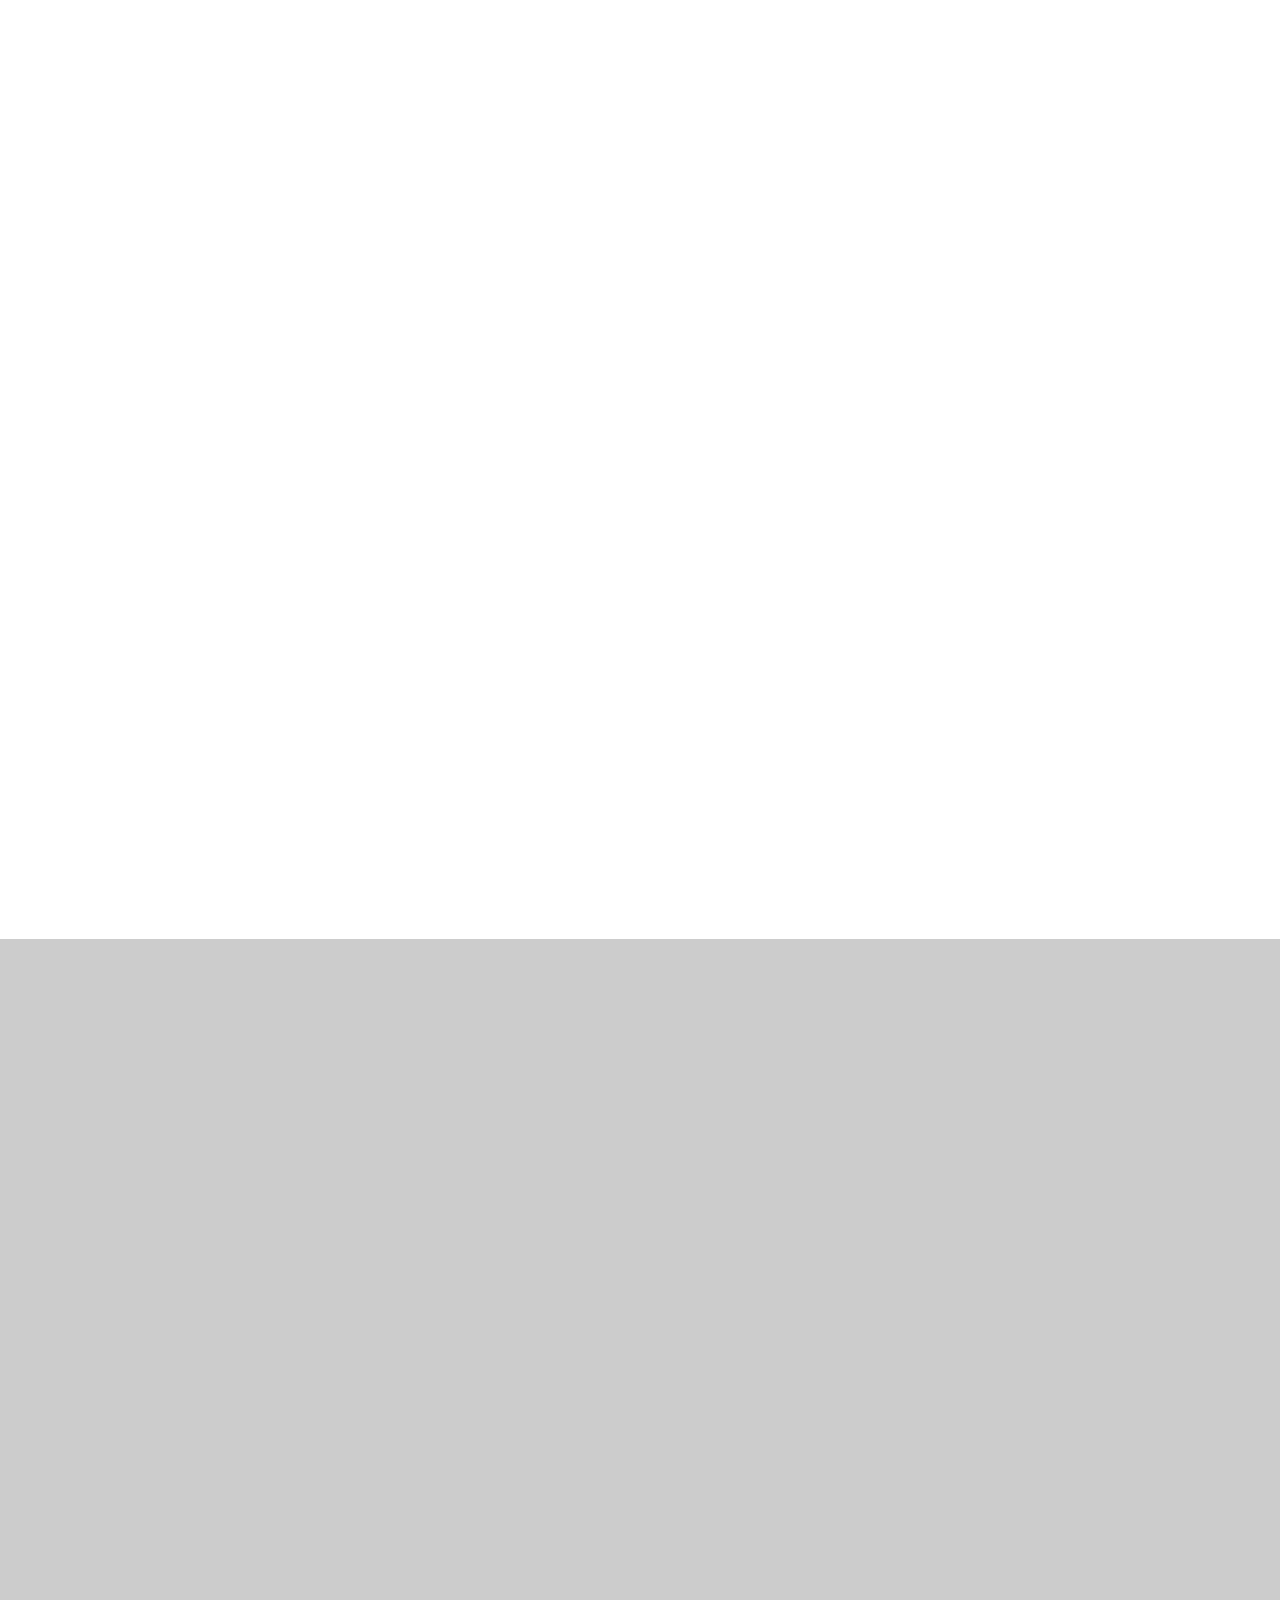
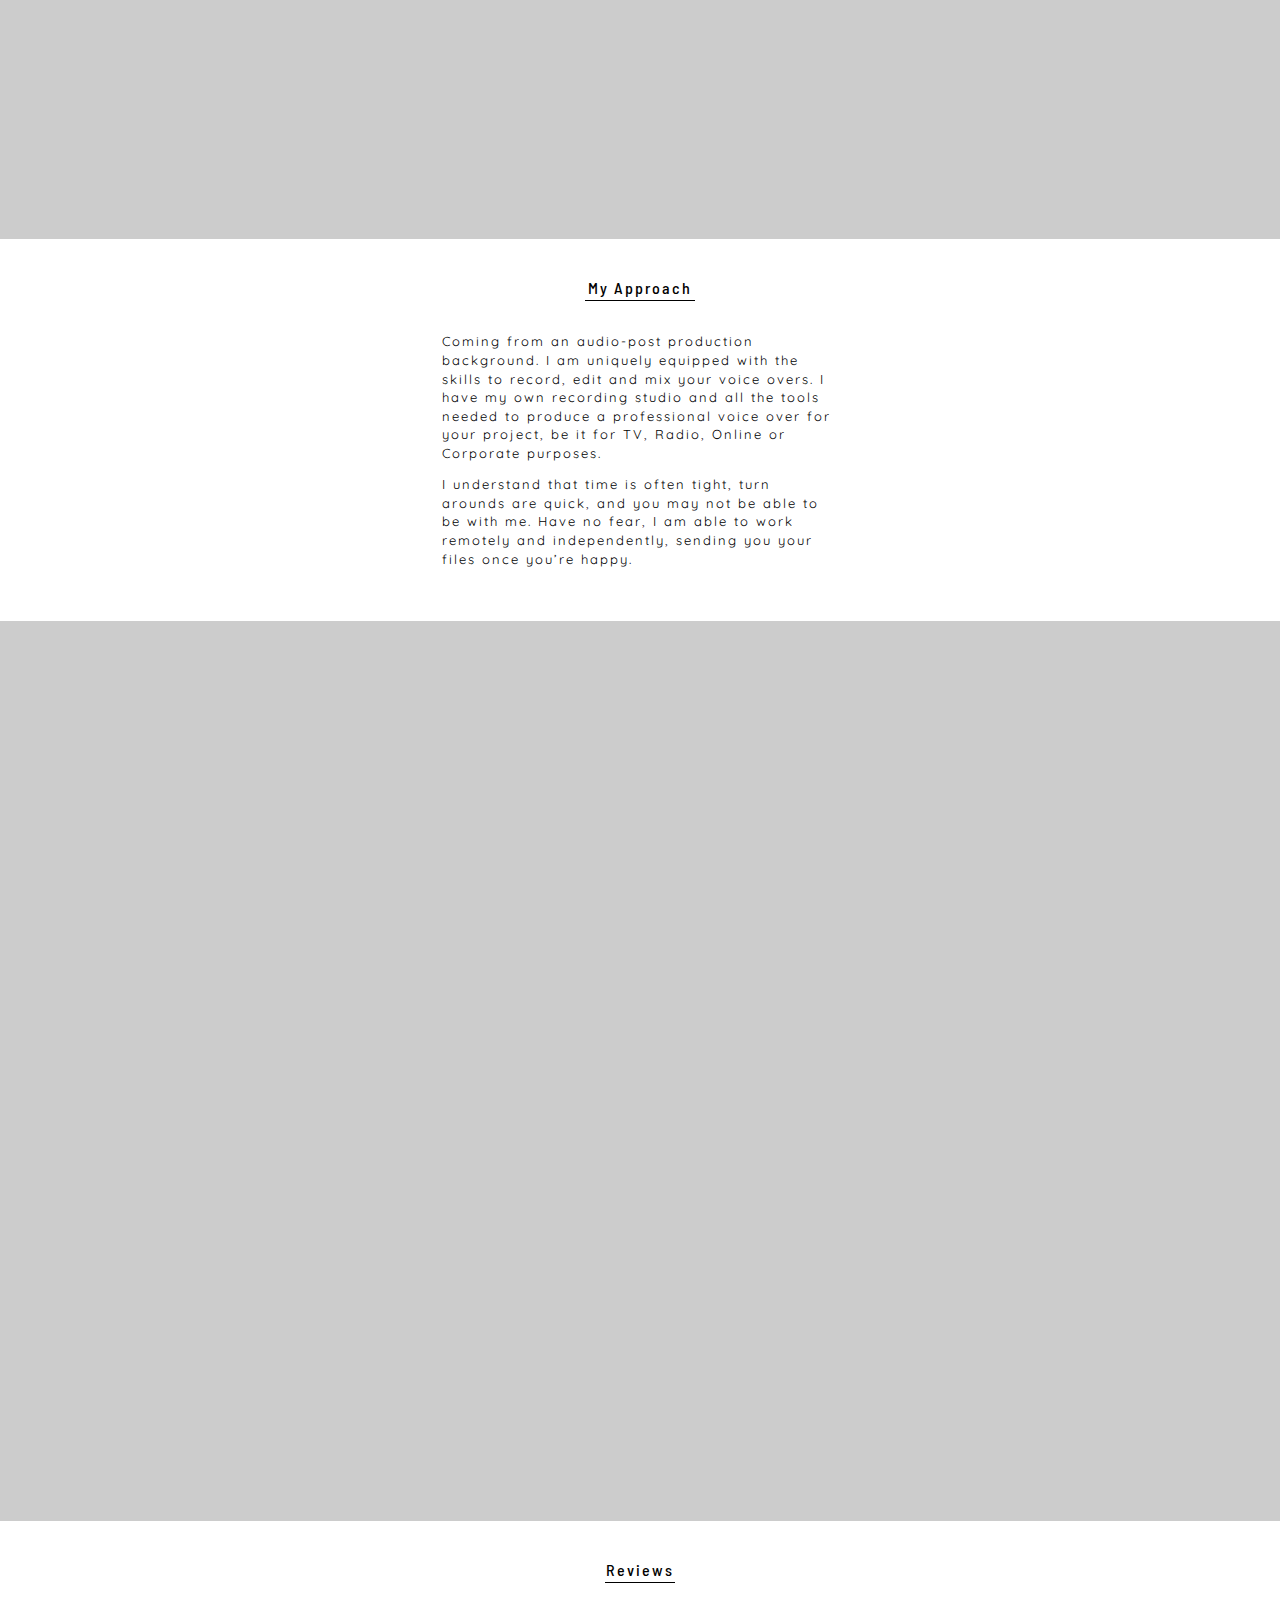
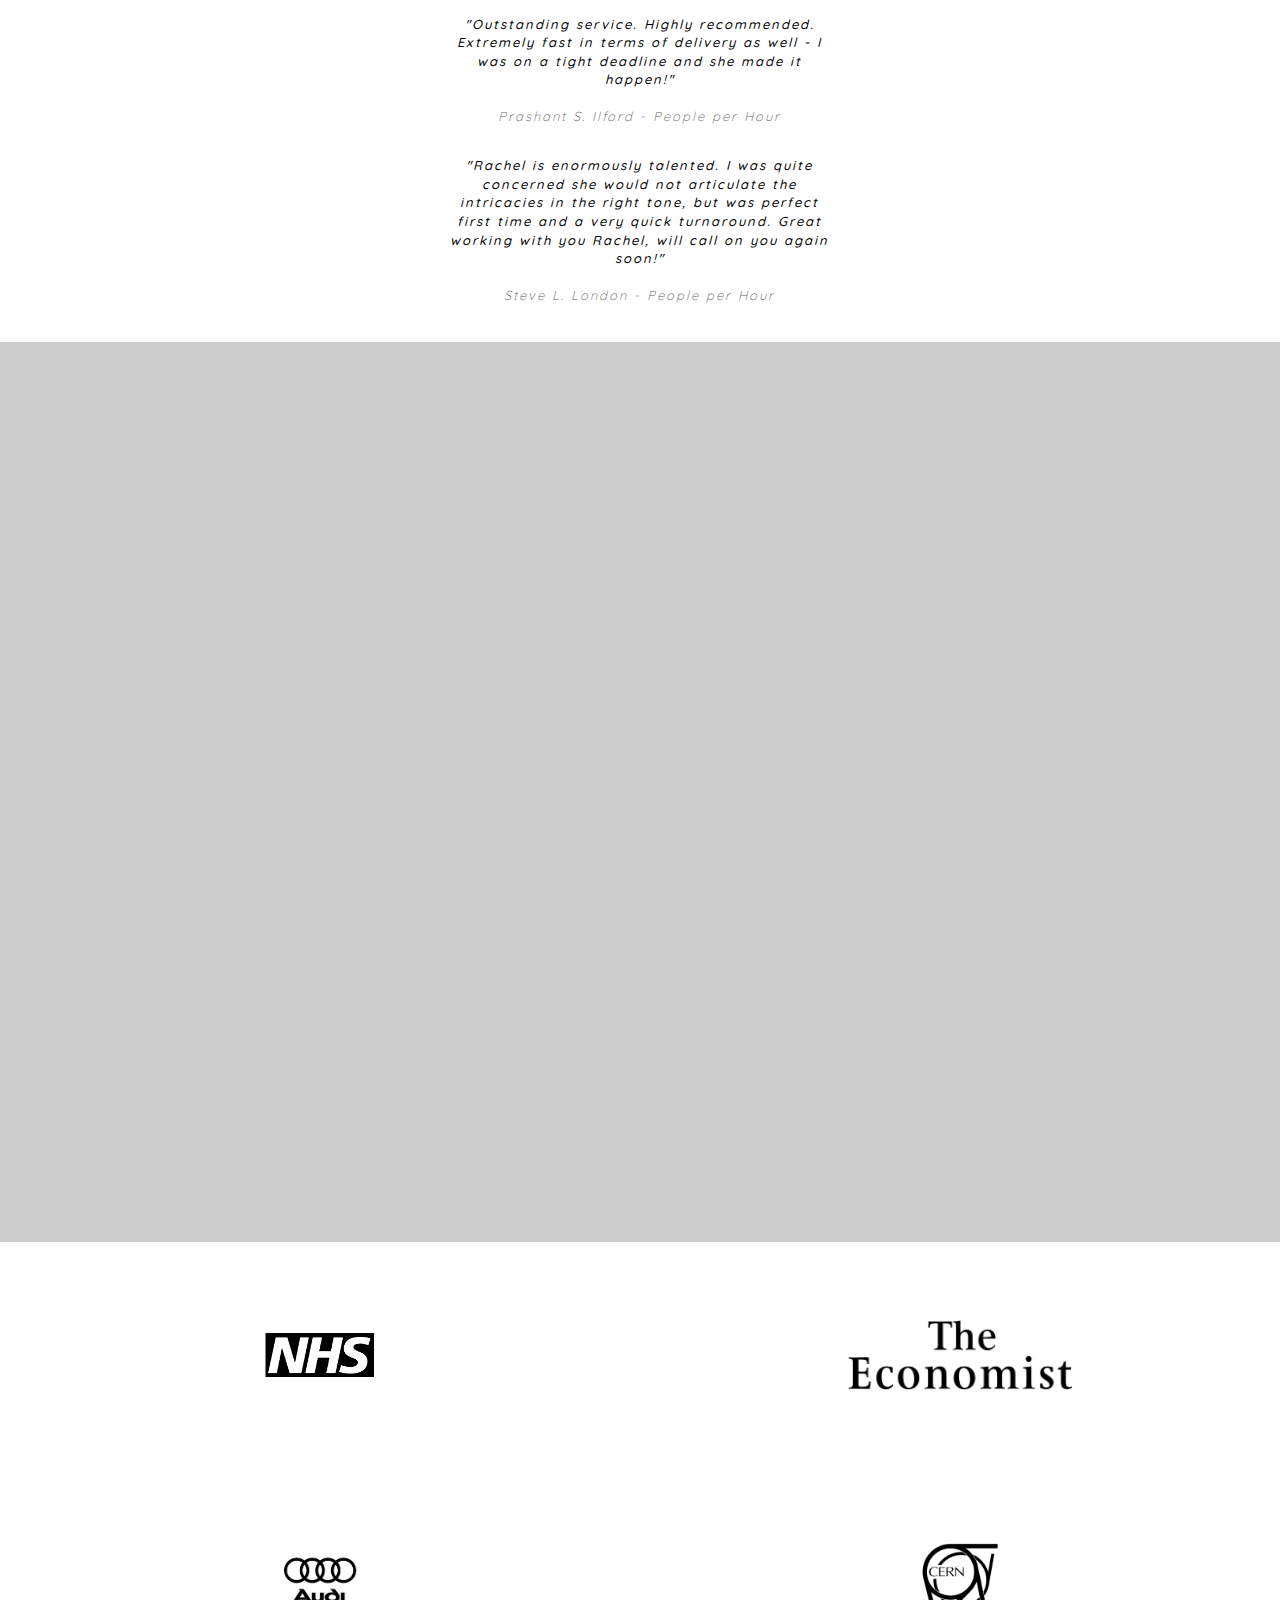
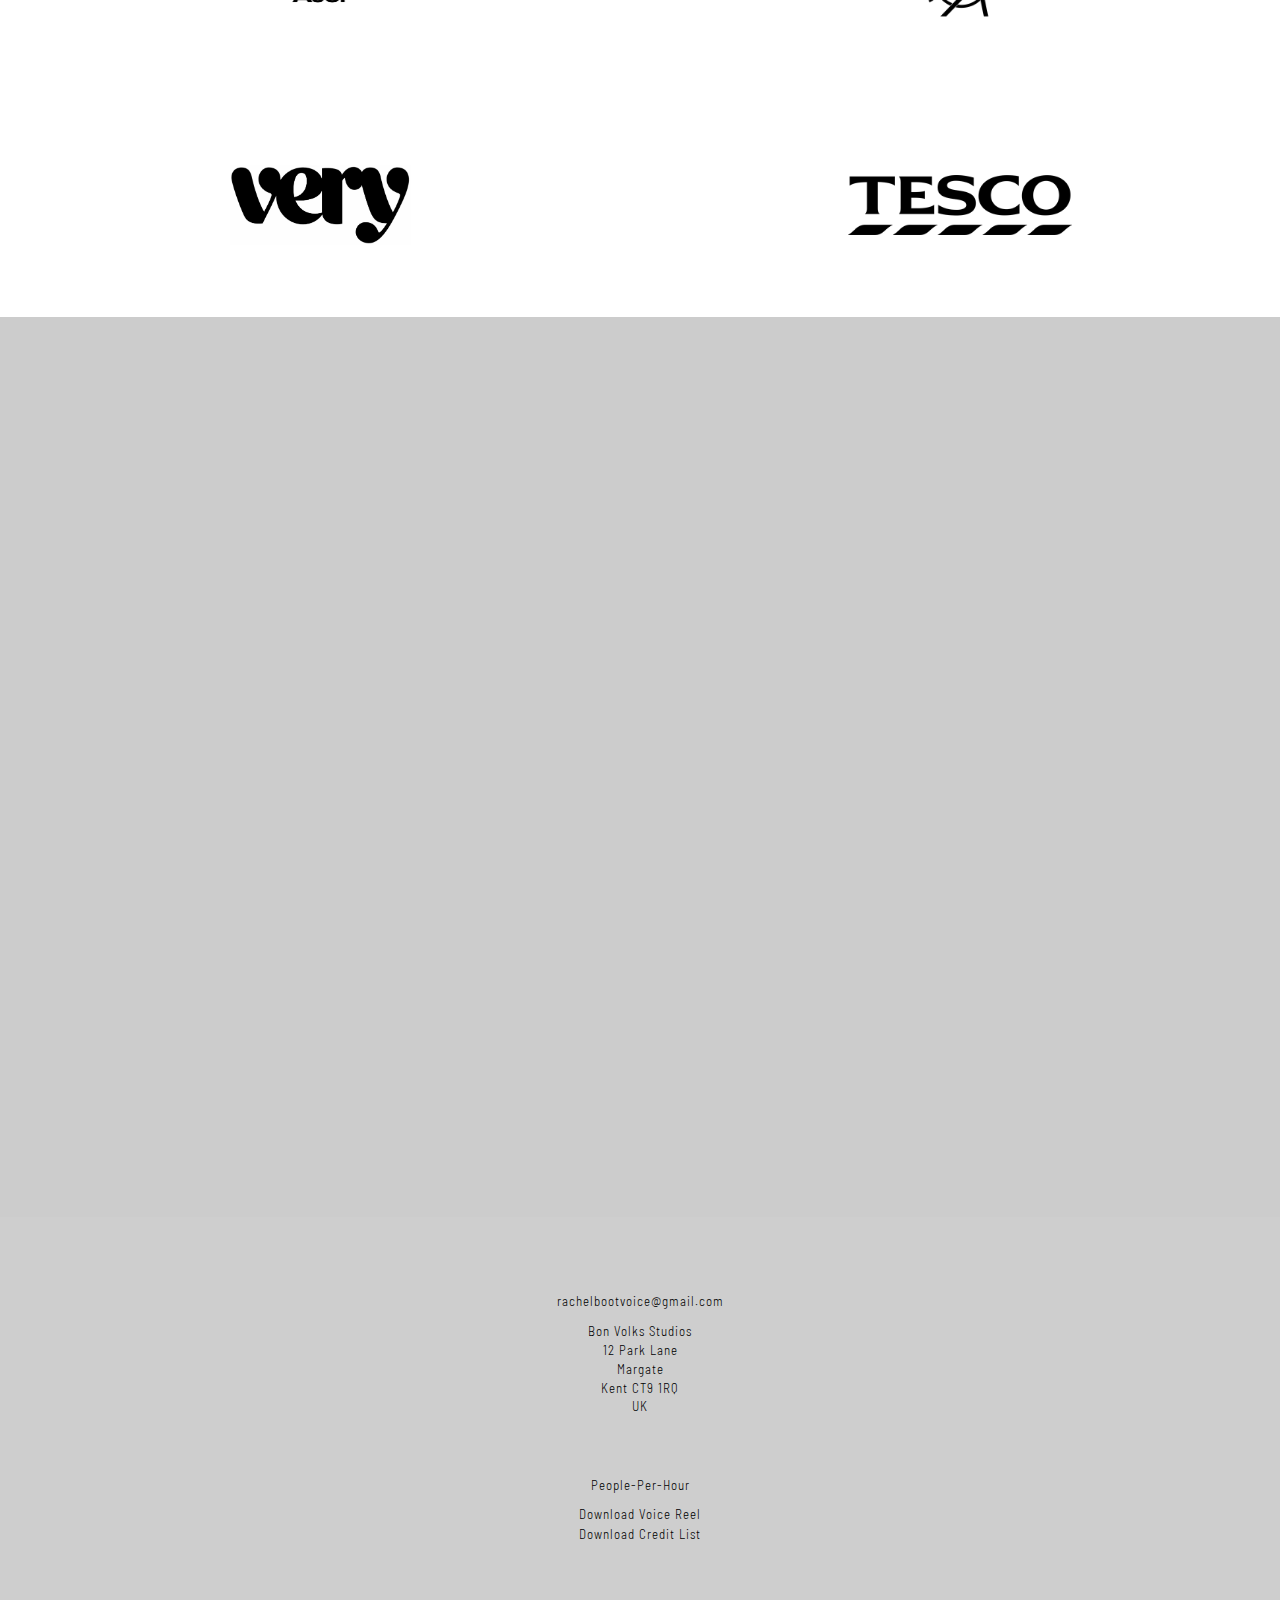
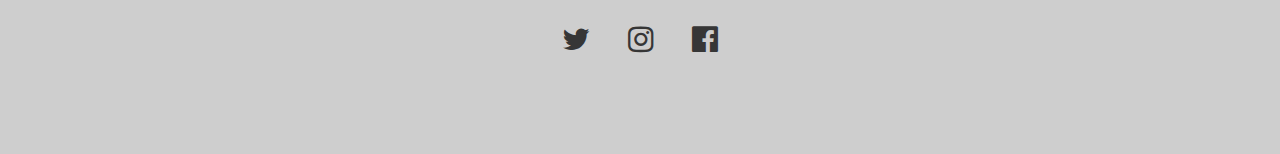
<file: me.html>
<!DOCTYPE html>
<html lang="en">
    <head>
        <meta charset="UTF-8">
        <meta name="viewport" content="width=device-width,initial-scale=1.0">
        <title>Rachel Boot | About Me</title>
        <link rel="stylesheet" href="assets/bootstrap/css/bootstrap.min.css" type="text/css">
        <link rel="stylesheet" href="https://maxcdn.bootstrapcdn.com/font-awesome/4.7.0/css/font-awesome.min.css" type="text/css"/>
        <link rel="icon" href="assets/images/tab-icon/mic.ico" type="image/ico">
        <link rel="stylesheet" href="assets/css/styles.css" type="text/css"/>
        <script defer type="text/javascript" src="assets/js/main.js"></script>
    </head>
    <body>
<!------------------ Header ------------------------------------------------------------>
        <div class="container-fluid header">
            <div class="row header-layout main-heading-background-color">
                <div class="hidden-xs hidden-sm col-md-4 col-lg-4 col-xl-4 home-image-container">
                    <a href="index.html">
                        <img class="home-icon" src="assets/images/home-page/home_black2_THICK_30px.png" alt="icon of a house">
                        <img class="home-icon-fill" src="assets/images/home-page/home_black2_THICK_30px_FILL.png" alt="icon of a house">
                    </a>
                </div>
<!------------------ Mobile Nav ------------------------------------------------------------>
                <nav class="col-xs-2 col-sm-2 hidden-md hidden-lg hidden-xl dropdown-wrapper">
                    <div id="dropdown" class="dropdown">
    <!---------------- BOOTSTRAP DROPDOWN WITH CUSTOM CSS BUTTON STYLING -------------------->
                        <div class="dropdown-toggle" role="button" id="dropdownMenu2" data-toggle="dropdown" aria-haspopup="true" aria-expanded="false">
                            <div id="burger-menu" class="cross-container"> 
                                <div class="cross-bars cross-bar-toggle">
                                    <span class="sr-only">Toggle navigation</span>   
                                    <span id="bar-1" class="cross-bar-1"></span>
                                    <span id="bar-2" class="cross-bar-2"></span>
                                    <span id="bar-3" class="cross-bar-3"></span> 
                                </div>       
                            </div> 
                        </div>
                        <div class="dropdown-menu dropdown-menu-me">
                            <div class="links-container">
                                <ul class="nav-links">
                                    <li class="link-drop">
                                        <a class="link-item-me" href="index.html"><span class="link-underline-me">Home</span></a>
                                    </li>
                                    <li class="link-drop">
                                        <a class="link-item-me" href="me.html"><span class="link-underline-me">Me</span></a>
                                    </li>
                                    <li class="link-drop">
                                        <a class="link-item-me" href="locate-me.html"><span class="link-underline-me">Locate Me</span></a>
                                    </li>
                                    <li class="link-drop">
                                        <a class="link-item-me" href="book-me.html"><span class="link-underline-me">Book Me</span></a>
                                    </li>
                                </ul>
                            </div>
                        </div>              
                    </div>  
                </nav> 
                <div class="col-xs-8 col-sm-8 col-md-4 col-lg-4 col-xl-4 header-title-layout">
                    <h1 class="main-heading">
                        <span class="heading-bold"> <a href="index.html">RACHEL BOOT</a></span><span class="heading-seperate"> |</span><span class="heading-not-bold"> Voice Over Artist</span>
                    </h1>
                </div>
        <!------------------ Desktop Nav ------------------------------------------------------------>
                <nav class="hidden-xs hidden-sm col-md-4 col-lg-4 col-xl-4">
                    <div class="desktop-links-container">
                        <ul class="nav-links">
                            <li class="link-inline">
                            </li>
                            <li class="link-inline">
                                <a class="desktop-link-item" href="me.html"><span class="header-underline">Me</span></a>
                            </li>
                            <li class="link-inline">
                                <a class="desktop-link-item" href="locate-me.html"><span class="header-underline">Locate Me</span></a>
                            </li>
                            <li class="link-inline">
                                <a class="desktop-link-item" href="book-me.html"><span class="header-underline">Book Me</span></a>
                            </li>
                        </ul>
                    </div>
                </nav>  
            </div>                
        </div>
            <!------------------ SECTION ------------------------------------------------------------>
        <main>
            <div class="bio-section-container">
                <section>  
                    <div class="container-fluid container-fluid-layout">
                        <div class="row row-layout">
                            <div class="col-xs-12 col-sm-12 col-offset-sm-3 bio-image-background">
                            </div>
                            <div class="bio-image-container hidden-xs" title="Rachel Boot Profile Image">
                                <img class="bio-image" src="assets/images/me-page/rachel-boot-repaired.jpg" alt="picture of Rachel Boot">
                            </div>
                        </div>       
                    </div>
                </section>
            </div>
            <section class="bio-section ">
                <div class="container-fluid container-fluid-layout ">
                    <div class="row row-layout bio-article-section-wrapper">
                        <div class="col-xs-12">
                            <h2 class="article-heading bio-article-heading"><span class="heading-underline">Me</span></h2>
                        </div>
                        <div class="col-xs-12 col-sm-6 col-sm-offset-3 col-md-4 col-md-offset-4 col-lg-4 article-container">
                            <article class="article-wording bio-article-wording">
                                I found myself in the world of voice overs following years of working 
                                in the film industry as part of multiple audio post-production teams. Working on 
                                films such as Harry Potter, Narnia, Quantum of Solace and Sherlock Holmes, I was 
                                often asked to step into the booth to record a few lines here, or a scream 
                                there - it was here that a passion for being behind the mic grew, and my 
                                voice over career took off in earnest. Now, several years later, my extensive 
                                CV includes work for the likes of Tesco, Audi, The Economist, Very and Cern, as 
                                well as children's ebooks, educational tutorials, apps, explainer videos and 
                                phone answering systems by the hundreds! 
                            </article> 
                            <div class="row row-layout hidden-xs hidden-sm hidden-md">
                                <div class="col-xs-4 col-xs-offset-4 scroll-arrow-desktop-container">
                                    <i class="fa fa-angle-down scroll-arrow-desktop " aria-hidden="true"></i>
                                </div>
                            </div>  
                        </div>
                    </div>
                </div>
        <!--------------------  BIO WORDING PROVIDED BY THE CLIENT -------------------------------->      
            </section>
        </main>
        <section>
            <div class="container-fluid container-fluid-layout">
                <div class="row row-layout">
                    <div class="col-xs-12 col-sm-12 my-approach-image-container-1">
                        <div class="my-approach-image-1" title="Photo of Laptop"><div class="me-page-image-mask"></div></div>
                    </div>
                </div>
            </div>
        </section>
        <section class="my-approach-section">
            <div class="container-fluid container-fluid-layout">
                <div class="row row-layout">
                    <div class="col-xs-12">
                        <h2 class="article-heading my-approach-heading"><span class="heading-underline-my-approach">My Approach</span></h2>
                    </div>
                </div>
                <div class="row row-layout">
                    <div class="col-xs-12 col-sm-6 col-sm-offset-3 col-md-4 col-md-offset-4 col-lg-4 article-container">
                        <article class="article-wording my-approach-wording">
                            <p>
                                Coming from an audio-post production background. I am uniquely equipped with the 
                                skills to record, edit and mix your voice overs. I have my own recording studio 
                                and all the tools needed to produce a professional voice over for your project, 
                                be it for TV, Radio, Online or Corporate purposes.
                            </p>
                            <p>
                                I understand that time is often tight, turn arounds are quick, and you may not be able to be with me.
                                Have no fear, I am able to work remotely and independently, sending you your files once you’re happy.
                            </p>
                        </article> 
                    </div>  
                </div> 
            </div>
        </section>
        <section>
            <div class="container-fluid container-fluid-layout">
                <div class="row row-layout">
                    <div class="col-xs-12 col-sm-12 my-approach-image-container-2">
                        <div class="my-approach-image-2" title="Photo of Microphone"><div class="me-page-image-mask"></div></div>
                    </div>
                </div>
            </div>
        </section>
        <section class="review-section">
            <div class="container-fluid container-fluid-layout">
                <div class="row row-layout">
                    <div class="col-xs-12">
                        <h2 class="article-heading"><span class="review-heading-underline">Reviews</span></h2>
                    </div>
                </div>
                <div class="row row-layout">
                    <div class="col-xs-12 col-sm-6 col-sm-offset-3 col-md-6 col-lg-4 col-lg-offset-4 article-container review-wording-container">
                        <p class="article-wording review-wording"><em>"Outstanding service. Highly recommended. Extremely fast in terms of delivery as well - I was on a tight deadline and she made it happen!"</em></p>
                        <p class="article-wording review-wording"><span class= "review-name"><em>Prashant S. Ilford - People per Hour</em></span></p>
                    </div>
                </div>
                <div class="row row-layout">
                    <div class="col-xs-12 col-sm-6 col-sm-offset-3 col-md-6 col-lg-4 col-lg-offset-4 article-container review-wording-container">
                        <p class="article-wording review-wording"><em>"Rachel is enormously talented. I was quite concerned she would not articulate the intricacies in the right tone, but was perfect first time and a very quick turnaround. Great working with you Rachel, will call on you again soon!"</em></p>
                        <p class="article-wording review-wording"><span class= "review-name"><em>Steve L. London - People per Hour</em></span></p>
                    </div>
                </div>
            </div>
        </section>
        <section >
            <div class="container-fluid container-fluid-layout">
                <div class="row row-layout">
                    <div class="col-xs-12 col-sm-12 review-image-container-3">
                        <div class="review-image-3" title="Photo of Editing Software"><div class="me-page-image-mask"></div></div>
                    </div>
                </div>
            </div>
        </section>
        <section class="client-icons-section">
            <div class="container-fluid container-fluid-layout">
                <div class="row row-table row-layout">
                    <div class="col-xs-6 client-icons-wrapper section-column">
                        <div class="">
                            <img class="client-icons" src="assets/images/client-logos/nhs-logo_0.png" alt="nhs logo">
                        </div>
                    </div>
                    <div class="col-xs-6 client-icons-wrapper section-column">
                        <div class=" ">
                            <img class="client-icons" src="assets/images/client-logos/economist-logo.png" alt="economist logo"> 
                        </div>
                    </div>
                </div>
                <div class="row row-table row-layout">
                    <div class="col-xs-6 client-icons-wrapper section-column">
                        <div class="">
                            <img class="client-icons" src="assets/images/client-logos/free-vector-audi-12_060295_audi-12.png" alt="audi logo"> 
                        </div>
                    </div>
                    <div class="col-xs-6 client-icons-wrapper section-column">
                        <div class="">
                            <img class="client-icons" src="assets/images/client-logos/Cern_Logo_black.svg.png" alt="cern logo">
                        </div>
                    </div>
                </div>
                <div class="row row-table row-layout">
                    <div class="col-xs-6 client-icons-wrapper section-column">
                        <div class="">
                            <img class="client-icons" src="assets/images/client-logos/very_logo_detail.gif" alt="very logo"> 
                        </div>
                    </div>
                    <div class="col-xs-6 client-icons-wrapper section-column">
                        <div class="">
                                <img class="client-icons" src="assets/images/client-logos/LDN_Logo_Tesco.png" alt="tesco logo"> 
                        </div>
                    </div>
                </div>
            </div>
        </section>
        <section>
            <div class="container-fluid container-fluid-layout">
                <div class="row row-layout">
                    <div class="col-xs-12 col-sm-12 review-image-container-4">
                        <div class="review-image-4" title="Photo of Editing Software Controller"><div class="me-page-image-mask"></div></div>
                    </div>
                </div>
            </div>
        </section>   
        <!--------------------------- FOOTER ---------------------------------------------------->
        <footer class="container-fluid footer-layout footer-background-color">
            <div class="row footer-top-row">
                <div class="col-xs-12">
                    <ul class="footer-list">
                        <li class="footer-list-item"><a class="footer-links" href="mailto:rachelbootvoice@gmail.com"><span class="footer-underline">rachelbootvoice@gmail.com</span></a></li>
                    </ul>
                    <ul class="footer-list">
                        <li class="footer-list-item"><a class= "footer-links" href="http://www.bonvolks.com/" target="_blank"><span class="footer-underline">Bon Volks Studios</span></a>
                            <br>12 Park Lane
                            <br>Margate
                            <br>Kent CT9 1RQ
                            <br>UK</li>
                    </ul>
                </div>
            </div>
            <div class="row footer-middle-row">
                <div class="col-xs-12">
                    <ul class="footer-list">
                        <li class="footer-list-item">
                            <a class="footer-links" href="https://www.peopleperhour.com/freelancer/rachel/boot/voice-over-production-and-editing/331864"
                                target="_blank"><span class="footer-underline">People-Per-Hour</span></a>
                        </li>
                    </ul>
                    <ul class="footer-list-downloads">
                        <li class="footer-list-item">
                            <a class="footer-links" href="assets/audio/Rachel+Boot+Reel_V2.mp3" download="Rachel-Boot-Voice-Reel-v2.mp3"><span class="footer-underline">Download Voice Reel</span></a>
                        </li>
                    </ul>
                    <ul class="footer-list-downloads">
                        <li class="footer-list-item">
                            <a class="footer-links" href="assets/documents/RACHEL-BOOT-CV.pdf"><span class="footer-underline">Download Credit List</span></a>
                        </li>
                    </ul>
                </div>
            </div>
            <div class="row footer-bottom-row">
                <div class="col-xs-12">
                    <div class="social-media-icons">
                        <a href="https://twitter.com/rachelbootvoice?lang=en" target="_blank">
                            <i class="fa fa-twitter" aria-hidden="true"></i>
                        </a>
                        <a href="https://www.instagram.com/thewalkerboot/" target="_blank">
                            <i class="fa fa-instagram" aria-hidden="true"></i>
                        </a>
                        <a href="https://www.facebook.com/rachel.boot.3" target="_blank">
                            <i class="fa fa-facebook-official" aria-hidden="true"></i>
                        </a>
                    </div>
                </div>
            </div>
        </footer>
        <script src="https://code.jquery.com/jquery-3.2.1.slim.min.js" integrity="sha384-KJ3o2DKtIkvYIK3UENzmM7KCkRr/rE9/Qpg6aAZGJwFDMVNA/GpGFF93hXpG5KkN" crossorigin="anonymous"></script>
        <script src="assets/bootstrap/js/bootstrap.min.js"></script>
    </body>
</html>
</file>
<file: assets/css/styles.css>
/**/

@import url("https://fonts.googleapis.com/css?family=Barlow+Condensed:300,300i,400,400i,500,500i,600,600i,700,700i|Barlow+Semi+Condensed:300,300i,400,400i,500,500i,600,600i,700,700i|Quicksand:400,500,700");


/*------------------------------ GLOBAL LAYOUT ---------------------------------------*/

.header {

    padding: 0;
}

.header-layout {

    margin: 0;
    padding: 0;
    height: 39px;
}


.header-title-layout {

    padding: 0;

}

.audio-section-layout {}


.footer-layout {

    padding: 50px 0px 50px 0px;
}

.container-fluid-layout {
    
    padding: 0px;
    margin: 0px;
    
}

.row-layout {

    margin: 0px;
}


/*------------------------------ MAIN PAGE BACKGROUND IMAGES -----------------------------*/

.background-image {

    background-image: url("../images/home-page/Background-Image-Optimized-960-540.jpg");
    background-position: 50% 0%;
    background-attachment: scroll;
    background-size: cover;
    background-repeat: no-repeat;
    height: 100vh;
    padding: 0;
    margin: 0;
    opacity:0;
    -ms-filter: "progid:DXImageTransform.Microsoft.Alpha(Opacity=0)";
    -webkit-animation-name: fade-up;
            animation-name: fade-up;
    -webkit-animation-timing-function: ease-in;
            animation-timing-function: ease-in;
    -webkit-animation-duration: 0.5s;
            animation-duration: 0.5s;
    -webkit-animation-delay: 0.5s;
            animation-delay: 0.5s;
    -webkit-animation-fill-mode: forwards;
            animation-fill-mode: forwards;
    -webkit-animation-iteration-count: 1;
            animation-iteration-count: 1;
}

.background-image-mask {
    
     background-color: rgba(0, 0, 0, 0.25);
     height: 100%;
     padding: 0;
     margin: 0;
     
}

/* ----------------------------- MAIN PAGE VIDEO AND AUDIO ------------------------------*/

.all-video-wrapper {

    background-color: #181818;
    padding-top: 50px;
    padding-bottom: 50px;
    
}
.video-wrapper {

    padding-bottom: 15px;

}

.video-aspect {

    padding-bottom: 56.25%;

}

.video-responsive-container {

    position: relative;
    padding-top: 0px;
    padding-left: 0px;
    padding-right: 0px;
    height: auto;
    max-width: 100%;
    display: block;
    overflow: hidden;

}

.video-overlay {

    position: absolute;
    width: 100%;
    height:100%;
    background:#000;
    opacity:0.4;
    -ms-filter: "progid:DXImageTransform.Microsoft.Alpha(Opacity=40)";
    -webkit-transition: opacity 0.5s ease-out;
    transition: opacity 0.5s ease-out;
    
}

.video-wrapper:hover .video-overlay {

    opacity: 1.0;

    -ms-filter: "progid:DXImageTransform.Microsoft.Alpha(Opacity=100)";

}

.video-clip-mobile {

    position: absolute;
    top: 0;
    max-width: 100%;
    height: 100%;
 

}

.video-clip-one,
.video-clip-two {

    position: absolute;
    top: 0;
    max-width: 100%;
    height: 100%;
    padding-left: 0px;
    padding-right: 0px;

}


/* ----------------------------- CUSTOM ICONS --------------------------------------*/

.audio-player {

    position: relative;
    left: 50%;
    -webkit-transform: translateX(-50%);
        -ms-transform: translateX(-50%);
            transform: translateX(-50%);
    border-radius: 12px;
    margin-top: 25px;
}    

.fader-image-container {

    padding: 45px 0px 45px 0px;
}

.fader-image {

    position: relative;
    left: 50%;
    -webkit-transform: translateX(-50%);
        -ms-transform: translateX(-50%);
            transform: translateX(-50%);
    height: 60%;
    width: 60%;

}

.home-icon-fill {

    display: none;
}
.home-icon {

    opacity: 0;

    -ms-filter: "progid:DXImageTransform.Microsoft.Alpha(Opacity=0)";
    -webkit-animation-name: fade-up;
            animation-name: fade-up;
    -webkit-animation-timing-function: ease-in;
            animation-timing-function: ease-in;
    -webkit-animation-duration: 0.5s;
            animation-duration: 0.5s;
    -webkit-animation-delay: 0.5s;
            animation-delay: 0.5s;
    -webkit-animation-fill-mode: forwards;
            animation-fill-mode: forwards;
    -webkit-animation-iteration-count: 1;
            animation-iteration-count: 1;

}

.home-icon-fill {

    position: absolute;
    display: inline-block;
    left: 15px;
    opacity: 0;
    -ms-filter: "progid:DXImageTransform.Microsoft.Alpha(Opacity=0)";
    -webkit-transition: opacity 0.5s cubic-bezier(.83,.18,.35,.77);
    transition: opacity 0.5s cubic-bezier(.83,.18,.35,.77);
}

.home-image-container a:hover .home-icon-fill,
.home-image-container a:focus .home-icon-fill {

   opacity: 1;

   -ms-filter: "progid:DXImageTransform.Microsoft.Alpha(Opacity=100)"; 
   
}

.home-image-container {

    margin-top: 5px;
}

.icon-wrapper {
    position: relative;
    height: 44vh; 
}

.video-icon-container {

    position: relative;
    top: 100%;
    -webkit-transform: translateY(-100%);
        -ms-transform: translateY(-100%);
            transform: translateY(-100%);
    padding-left: 75%;

}


.speaker-icon-container {

    position: relative;
    top: 100%;
    -webkit-transform: translateY(-100%);
        -ms-transform: translateY(-100%);
            transform: translateY(-100%);
    padding-right: 75%;
   
}



.speaker-icon,
.video-icon {

    display: block;
    opacity: 0;
    -ms-filter: "progid:DXImageTransform.Microsoft.Alpha(Opacity=0)";
    padding: 0px 0px 0px 0px;
    
   
    margin: 0 auto;
    -webkit-transition: border 0.5s cubic-bezier(.83,.18,.35,.77);
    transition: border 0.5s cubic-bezier(.83,.18,.35,.77);
    -webkit-animation-name: fade-up;
            animation-name: fade-up;
    -webkit-animation-timing-function: ease-in;
            animation-timing-function: ease-in;
    -webkit-animation-duration: 0.5s;
            animation-duration: 0.5s;
    -webkit-animation-delay: 1.5s;
            animation-delay: 1.5s;
    -webkit-animation-fill-mode: forwards;
            animation-fill-mode: forwards;
    -webkit-animation-iteration-count: 1;
            animation-iteration-count: 1;
    
}

 
.icon-underline {

    padding: 0px;
    width: 35%;
    opacity: 0;
    -ms-filter: "progid:DXImageTransform.Microsoft.Alpha(Opacity=0)";
    -webkit-animation-name: fade-up;

    animation-name: fade-up;
-webkit-animation-timing-function: ease-in;
    animation-timing-function: ease-in;
-webkit-animation-duration: 0.5s;
    animation-duration: 0.5s;
-webkit-animation-delay: 1.5s;
    animation-delay: 1.5s;
-webkit-animation-fill-mode: forwards;
    animation-fill-mode: forwards;
-webkit-animation-iteration-count: 1;
    animation-iteration-count: 1;

} 


/*-------------------------------- END OF MEDIA ----------------------------*/



/*-------------------------------- HEADER ----------------------------------*/

.main-heading a {

    color: #000;
}

.main-heading a:hover,
.main-heading a:focus {
    color: #000;
    text-decoration: none;
}


.main-heading-background-color {

    background-color: rgba(255, 255, 255, 1);

}

.main-heading {

    font-family: 'Barlow Semi Condensed', sans-serif;
    font-weight: 300;
    letter-spacing: 1px;
    font-size: 14px;
    text-align: center;
    vertical-align: middle;
    opacity: 0;
    -ms-filter: "progid:DXImageTransform.Microsoft.Alpha(Opacity=0)";
    -webkit-animation-name: fade-up;
            animation-name: fade-up;
    -webkit-animation-timing-function: ease-in;
            animation-timing-function: ease-in;
    -webkit-animation-duration: 0.5s;
            animation-duration: 0.5s;
    -webkit-animation-delay: 1.5s;
            animation-delay: 1.5s;
    -webkit-animation-fill-mode: forwards;
            animation-fill-mode: forwards;
    -webkit-animation-iteration-count: 1;
            animation-iteration-count: 1;

}



.heading-seperate {

    color: #8d8d8d;
}

.main-heading .heading-bold {

    font-family: 'Barlow Semi Condensed', sans-serif;
    font-weight: 700;

}


/*------------- DROP-DOWN LINKS STYLING -------------------*/



.nav-links {

    list-style: none;
    vertical-align: middle;
    padding-left: 0px;
    text-align: left;
}




.link-drop {

    font-family: 'Barlow Semi Condensed', sans-serif;
    font-weight: 200;
    letter-spacing: 0.5px;
    font-size: 14px;
    padding: 5px 20px 10px 0px;

}


.link-underline {

    display: inline-block;
    
}

.link-underline:after {

    content:'';
    width: 100%;
    height: 1px;
    display: block;
    opacity: 0;
    -ms-filter: "progid:DXImageTransform.Microsoft.Alpha(Opacity=0)";
    background: #000;
    -webkit-transition: all 0.5s cubic-bezier(.83,.18,.35,.77);
    transition: all 0.5s cubic-bezier(.83,.18,.35,.77)
}

.link-underline:hover:after,
.link-underline:focus:after {

    opacity: 1;

    -ms-filter: "progid:DXImageTransform.Microsoft.Alpha(Opacity=100)";
}

.link-item-me {
    
    color: #000000;
    text-decoration: none;
    opacity: 0.9;
    -ms-filter: "progid:DXImageTransform.Microsoft.Alpha(Opacity=90)";
    -webkit-transition: opacity 0.5s cubic-bezier(.83,.18,.35,.77);
    transition: opacity 0.5s cubic-bezier(.83,.18,.35,.77)
        
}

.link-item-me:hover,
.link-item-me:focus {
    
    text-decoration: none;
    color: rgb(0, 0, 0);
    opacity: 1.0;
    -ms-filter: "progid:DXImageTransform.Microsoft.Alpha(Opacity=100)";
    
}

.link-underline-me {
    
    display: inline-block;
    
}
    
.link-underline-me:after {

    content:'';
    width: 100%;
    height: 1px;
    display: block;
    opacity: 0;
    -ms-filter: "progid:DXImageTransform.Microsoft.Alpha(Opacity=0)";
    background: rgb(0, 0, 0);
    -webkit-transition: opacity 0.5s cubic-bezier(.83,.18,.35,.77);
    transition: opacity 0.5s cubic-bezier(.83,.18,.35,.77)
}

.link-underline-me:hover:after,
.link-underline-me:focus:after {

    opacity: 1;

    -ms-filter: "progid:DXImageTransform.Microsoft.Alpha(Opacity=100)";
}


/* --------------------- DESKTOP LINKS STYLING ----------------*/

.link-inline {
    
    font-family: 'Barlow Semi Condensed', sans-serif;
    font-weight: 200;
    letter-spacing: 0.5px;
    font-size: 14px;
    padding: 5px 20px 8px 0px;
    
}

.desktop-link-item {

    color: #000;
    padding: 2px 5px 2px 5px;
    border:1px solid #fff;
    border-radius: 2px;
    -webkit-transition: border 0.5s cubic-bezier(.83,.18,.35,.77);
    transition: border 0.5s cubic-bezier(.83,.18,.35,.77);

}
   
       
.header-underline {

    display: inline-block;

}

.header-underline:after {

    content:'';
    width: 100%;
    height: 1px;
    display: block;
    opacity: 0;
    -ms-filter: "progid:DXImageTransform.Microsoft.Alpha(Opacity=0)";
    background: #000000;
    -webkit-transition: all 0.5s cubic-bezier(.83,.18,.35,.77);
    transition: all 0.5s cubic-bezier(.83,.18,.35,.77);

}

.header-underline:hover:after,
.header-underline:focus:after {

    opacity: 0.8;

    -ms-filter: "progid:DXImageTransform.Microsoft.Alpha(Opacity=80)";

}

.desktop-link-item:hover,
.desktop-link-item:focus {

    text-decoration: none;
    color: #000;
   
}

.nav-links {
        margin-top: 0px;
        opacity: 0;
        -ms-filter: "progid:DXImageTransform.Microsoft.Alpha(Opacity=0)";
        -webkit-animation-name: fade-up;
                animation-name: fade-up;
        -webkit-animation-timing-function: ease-in;
                animation-timing-function: ease-in;
        -webkit-animation-duration: 0.5s;
                animation-duration: 0.5s;
        -webkit-animation-delay: 0.5s;
                animation-delay: 0.5s;
        -webkit-animation-fill-mode: forwards;
                animation-fill-mode: forwards;
        -webkit-animation-iteration-count: 1;
                animation-iteration-count: 1;

}

  


/* ------------------- BOOTSTRAP DROPDOWN MENU CUSTOM STYLING ---------*/

.dropdown-menu {

    position: absolute;
    top: 36px;
    left: 0px;
    z-index: 1000;
    display: block;
    float: left;
    min-width: 160px;
    padding: 5px 0px 5px 5px;
    list-style: none;
    font-size: 14px;
    background-color: transparent;
    border: none;
    box-shadow: none;
    -webkit-transform-origin: top;
        -ms-transform-origin: top;
            transform-origin: top;
    -webkit-transform: scale(1, 0);
        -ms-transform: scale(1, 0);
            transform: scale(1, 0);
    opacity: 0;
    -ms-filter: "progid:DXImageTransform.Microsoft.Alpha(Opacity=0)";
    
    
}

  .dropdown-menu-me {
  
    position: absolute;
    top: 36px;
    left: 0px;
    z-index: 1000;
    display: block;
    float: left;
    min-width: 120px;
    padding: 5px 0px 5px 5px;
    list-style: none;
    font-size: 14px;
    background-color: #ffffffd9;
    border: none;
    box-shadow: none;
    -webkit-transform-origin: top;
        -ms-transform-origin: top;
            transform-origin: top;
    -webkit-transform: scale(1, 0);
        -ms-transform: scale(1, 0);
            transform: scale(1, 0);
    opacity: 0;
    -ms-filter: "progid:DXImageTransform.Microsoft.Alpha(Opacity=0)";
    border-radius: 0px 0px 6px 6px;
   
}

.open > .dropdown-menu {

    -webkit-transform: scale(1, 1);

        -ms-transform: scale(1, 1);

            transform: scale(1, 1);
    opacity: 1;
    -ms-filter: "progid:DXImageTransform.Microsoft.Alpha(Opacity=100)";
    -webkit-transition: opacity 0.5s, -webkit-transform 0.4s cubic-bezier(0.3, 0, 0, 1.3);
    transition: opacity 0.5s, -webkit-transform 0.4s cubic-bezier(0.3, 0, 0, 1.3);
    transition: opacity 0.5s, transform 0.4s cubic-bezier(0.3, 0, 0, 1.3);
    transition: opacity 0.5s, transform 0.4s cubic-bezier(0.3, 0, 0, 1.3), -webkit-transform 0.4s cubic-bezier(0.3, 0, 0, 1.3);

}


/*-------------------- MENU ICON  -------------------------*/


.dropdown-wrapper {

    padding-left: 0px;
    
}

.cross-container {

    display: block;
    opacity: 0;
    -ms-filter: "progid:DXImageTransform.Microsoft.Alpha(Opacity=0)";
    position: relative;
    width: 30px;
    height: 30px;
    border: none;
    top: 3px;
    -webkit-animation-name: fade-up;
            animation-name: fade-up;
    -webkit-animation-timing-function: ease-in;
            animation-timing-function: ease-in;
    -webkit-animation-duration: 0.5s;
            animation-duration: 0.5s;
    -webkit-animation-delay: 0.5s;
            animation-delay: 0.5s;
    -webkit-animation-fill-mode: forwards;
            animation-fill-mode: forwards;
    -webkit-animation-iteration-count: 1;
            animation-iteration-count: 1;

}

/*-------------------- BUTTON  -------------------------------*/

.cross-bar-1 {

    position: absolute;
    top: 50%;
    left: 15%;
    width: 70%;
    border-radius: 5px;
    height: 2px;
    -webkit-transform: rotate(0deg);
        -ms-transform: rotate(0deg);
            transform: rotate(0deg); 
    background-color: #000;
    -webkit-transition: width 0.2s ease-in-out;
    transition: width 0.2s ease-in-out;
    
}

.cross-bar-2 {
    
    position: absolute;
    top: 25%;
    left: 15%;
    border-radius: 5px;
    width: 70%;
    height: 2px;
    -webkit-transform: rotate(0deg);
        -ms-transform: rotate(0deg);
            transform: rotate(0deg); 
    background-color:  #000;
    -webkit-transition: width 0.2s ease-in-out;
    transition: width 0.2s ease-in-out;

}

.cross-bar-3 {
    
    position: absolute; 
    top: 75%;
    left: 15%;
    border-radius: 5px;
    width: 70%;
    height: 2px;
    -webkit-transform: rotate(0deg);
        -ms-transform: rotate(0deg);
            transform: rotate(0deg); 
    background-color:  #000;
    -webkit-transition: width 0.2s ease-in-out;
    transition: width 0.2s ease-in-out;

}


.cross-container--clicked-cross-bar-1 {

    width: 50%;

}

.cross-container--clicked-cross-bar-2 {

    width: 80%;

}

.cross-container--clicked-cross-bar-3 {

    width: 70%;
}


.cross-container:hover {

    cursor: pointer;

}




    
/*-------------------------------- MAIN PAGE VIDEO SECTION ----------------------------------*/
.video-heading-container {

    margin-bottom:25px;
    border-radius: 4px;
    position: relative;
    left: 50%;
    -webkit-transform: translateX(-50%);
        -ms-transform: translateX(-50%);
            transform: translateX(-50%);
    width: 150px;
    border: 0.5px solid #ebe9e9;

}

.video-reel-title {
    
    font-family: 'Barlow Semi Condensed', sans-serif;
    font-weight: 200;
    letter-spacing: 1px;
    font-size: 16px;
    margin-bottom: 6px;
    margin-top: 6px;
    text-align: center;
    color: #ebe9e9;
}
  
.video-title-container {

    padding-bottom: 5px;
}

.video-title {

    font-family: 'Barlow Semi Condensed', sans-serif;
    font-weight: 200;
    letter-spacing: 1px;
    font-size: 15px;
    margin-bottom: 6px;
    text-align: center;
    color: #ebe9e9;

}


/*-------------------------------- MAIN PAGE AUDIO SECTION ----------------------------------*/


.audio-title-container {

    margin-top: 50px;
    margin-bottom:25px;
    border-radius: 4px;
    position: relative;
    left: 50%;
    -webkit-transform: translateX(-50%);
        -ms-transform: translateX(-50%);
            transform: translateX(-50%);
    width: 150px;
    border: 1px solid black;

}

.audio-reel-title {
    
    font-family: 'Barlow Semi Condensed', sans-serif;
    font-weight: 400;
    letter-spacing: 1px;
    font-size: 16px;
    margin-bottom: 6px;
    margin-top: 6px;
    text-align: center;
    color: #000;
    
}
        



    
/*-------------------------------- FOOTER ----------------------------------*/


.footer-top-row,
.footer-middle-row,
.footer-bottom-row {

    padding: 15px 0px 25px 0px;
    margin: 0px;

}


.footer-background-color {

    background-color: #cecece;

}

.footer-list {

    list-style: none;
    padding: 0px;
    margin: 10px;

}

.footer-list-downloads {

    list-style: none;
    padding: 0px;
    margin: 0px;

}

.footer-list-item {

    font-family: 'Barlow Semi Condensed', sans-serif;
    font-weight: 300;
    letter-spacing: 1px;
    font-size: 13px;
    text-align: center;
    color: #000;
   
}



.footer-links {

    font-weight: 300;
    color: #000;
    -webkit-transition: font-weight 0.3s cubic-bezier(.83,.18,.35,.77);
    transition: font-weight 0.3s cubic-bezier(.83,.18,.35,.77);

}

.footer-links:hover,
.footer-links:focus {

    color: #363636;
    text-decoration: none;
    font-weight: 400;

}

.social-media-icons {

    text-align: center;
    font-size: 30px;
    padding-top: 25px;

}

.social-media-icons a>i {

    padding: 15px 15px 25px 15px;
    color: #363636;
    -webkit-transform: scale(1.0);
        -ms-transform: scale(1.0);
            transform: scale(1.0);
    -webkit-transition: -webkit-transform 0.2s cubic-bezier(.83,.18,.35,.77);
    transition: -webkit-transform 0.2s cubic-bezier(.83,.18,.35,.77);
    transition: transform 0.2s cubic-bezier(.83,.18,.35,.77);
    transition: transform 0.2s cubic-bezier(.83,.18,.35,.77), -webkit-transform 0.2s cubic-bezier(.83,.18,.35,.77);

}

.social-media-icons a>i:hover,
.social-media-icons a>i:focus {
    
    -webkit-transform: scale(1.2);
    
        -ms-transform: scale(1.2);
    
            transform: scale(1.2);

                color: #363636;

}



.social-media-icons a:hover,
.social-media-icons a:focus {

    
    text-decoration: none;

}



.footer-underline {
    
    display: inline-block;

}
    
.footer-underline:after {

    content:'';
    width: 100%;
    height: 1px;
    display: block;
    opacity: 0;
    -ms-filter: "progid:DXImageTransform.Microsoft.Alpha(Opacity=0)";
    background: #000000;
    -webkit-transition: all 0.5s cubic-bezier(.83,.18,.35,.77);
    transition: all 0.5s cubic-bezier(.83,.18,.35,.77)

}

.footer-underline:hover:after,
.footer-underline:focus:after {

    opacity: 0.8;

    -ms-filter: "progid:DXImageTransform.Microsoft.Alpha(Opacity=80)";
    
}

/*--------------  ME PAGE STYLES--------------*/

.bio-image-background {

    padding: 0px;
    margin-left: 0px;
    margin-right: 0px;
    background-image: url("../images/me-page/rachel-boot-repaired.jpg");
    background-position: 35% 0%;
    background-attachment: scroll;
    background-repeat: no-repeat;
    background-size: cover;
    height: 90.5vh;
    width: 100vw;
    opacity: 0;
    -ms-filter: "progid:DXImageTransform.Microsoft.Alpha(Opacity=0)";
    
    -webkit-animation-name: fade-up;
    
            animation-name: fade-up;
    -webkit-animation-delay: 0.5s;
            animation-delay: 0.5s;
    -webkit-animation-duration: .5s;
            animation-duration: .5s;
    -webkit-animation-fill-mode: forwards;
            animation-fill-mode: forwards;
    -webkit-animation-iteration-count: 1;
            animation-iteration-count: 1;
    -webkit-animation-timing-function: ease-in;
            animation-timing-function: ease-in;
    
    
}

.bio-image {
    
    position:relative;
    left: 50%;
    -webkit-transform: translateX(-50%);
        -ms-transform: translateX(-50%);
            transform: translateX(-50%);
    height:50vh;
    padding-top: 0px;
    opacity: 0;
    -ms-filter: "progid:DXImageTransform.Microsoft.Alpha(Opacity=0)";
    
    -webkit-animation-name: fade-up;
    
            animation-name: fade-up;
    -webkit-animation-delay: 0.5s;
            animation-delay: 0.5s;
    -webkit-animation-duration: .5s;
            animation-duration: .5s;
    -webkit-animation-fill-mode: forwards;
            animation-fill-mode: forwards;
    -webkit-animation-iteration-count: 1;
            animation-iteration-count: 1;
    -webkit-animation-timing-function: ease-in;
            animation-timing-function: ease-in;


}

.article-heading {

    font-family: 'Barlow Semi Condensed', sans-serif;
    font-weight: 500;
    letter-spacing: 2px;
    font-size: 16px;
    text-align: center;
    color: #000;
}

.heading-underline:after {

    content:'';
    display: block;
    position: relative;
    left: 50%;
    -webkit-transform: translateX(-50%);
        -ms-transform: translateX(-50%);
            transform: translateX(-50%);
    width: 30px;
    height: 1px;
    background: #000000;

}

.heading-underline-my-approach:after {

    content:'';
    display: block;
    position: relative;
    left: 50%;
    -webkit-transform: translateX(-50%);
        -ms-transform: translateX(-50%);
            transform: translateX(-50%);
    width: 110px;
    height: 1px;
    background: #000000;


}

.review-heading-underline:after {

    content:'';
    display: block;
    position: relative;
    left: 50%;
    -webkit-transform: translateX(-50%);
        -ms-transform: translateX(-50%);
            transform: translateX(-50%);
    width: 70px;
    height: 1px;
    background: #000000;


}

.my-approach-image-container-1,
.my-approach-image-container-2,
.review-image-container-3,
.review-image-container-4 {

    padding-left: 0px;
    padding-right: 0px;
}

.me-page-image-mask {

    background-color: rgba(0, 0, 0, 0.2);
    height: 100vh;
    width: 100vw;
}
.my-approach-image-1 {

    background-image: url("../images/me-page/record-technology-equipment-microphone-mic-studio-775481-pxhere.com.1920-1080-75.jpg");
    background-attachment: scroll;
    background-position: 10% 0%;
    background-size: cover;
    background-repeat: no-repeat;
    height: 100vh;
    width: 100vw;
    padding: 0;
    margin: 0;
}


.my-approach-image-2 {
    
    background-image: url("../images/me-page/microphone-mic-studio-775481-pxhere.com.-1920-1080-75.jpg");
    background-attachment: scroll;
    background-position: 55% 0%;
    background-size: cover;
    background-repeat: no-repeat;
    height: 100vh;
    width: 100vw;
    padding: 0;
    margin: 0;
}

.review-image-3 {
    
    background-image: url("../images/me-page/laptop-notebook-music-light-controller-microphone-847252-pxhere.com-1920-1080-75.jpg");
    background-attachment: scroll;
    background-position: 45% 0%;
    background-size: cover;
    background-repeat: no-repeat;
    height: 100vh;
    width: 100vw;
    padding: 0;
    margin: 0;
}

.review-image-4 {
    
    background-image: url("../images/me-page/S3-SIDE-ON-75-1920-1080.jpg");
    background-attachment: scroll;
    background-position: 45% 0%;
    background-size: cover;
    background-repeat: no-repeat;
    height: 100vh;
    width: 100vw;
    padding: 0;
    margin: 0;
}


.article-wording {

    font-family: 'Quicksand', sans-serif;
    padding: 5px 15px 15px 15px;;
    text-align: left;
    font-weight: 400;
    letter-spacing: 2px;
    font-size: 13px;
    text-align: left;
    color: #000;
    
}

.review-wording {

    text-align: center;
    padding-bottom: 0px;
    font-weight: 500;
    
    
}

.review-name {

    font-weight: 200;
    color: #5a5a5a;

}
.article-container {

    padding-left: 0px;
    padding-right: 0px;

}

.client-icons-wrapper {
    
    position: relative;
    height: 25vh;
    width: 50vw;
    
    
}


.client-icons {

    max-width: 45%;
    max-height: 45%;
    position: absolute;
    left: 50%;
    top: 50%;
    -webkit-transform: translate(-50%, -50%);
        -ms-transform: translate(-50%, -50%);
            transform: translate(-50%, -50%);
    
}


.my-approach-section,
.review-section {

    padding-top: 25px;
    padding-bottom: 25px;
}


.bio-section {

    padding-top: 25px;
    padding-bottom: 25px;
   
}

/*----------------------------------------------------------*/


.scroll-arrow-desktop-container {

    position: relative;
    height: 50px;
    
}
.scroll-arrow-desktop {

    position: relative;  
    left: 50%;
    -webkit-transform: translateX(-50%);
        -ms-transform: translateX(-50%);
            transform: translateX(-50%);
    font-size: 32px;
    color: #555454;
    
    
    
    -webkit-animation-name: arrow-down;
    
    
    
            animation-name: arrow-down;
    -webkit-animation-delay: 1.5s;
            animation-delay: 1.5s;
    -webkit-animation-direction: alternate;
            animation-direction: alternate;
    -webkit-animation-fill-mode: forwards;
            animation-fill-mode: forwards;
    -webkit-animation-iteration-count: 7;
            animation-iteration-count: 7;
    -webkit-animation-timing-function: cubic-bezier(.67,.35,.61,.15);
            animation-timing-function: cubic-bezier(.67,.35,.61,.15);
    -webkit-animation-duration: 0.6s;
            animation-duration: 0.6s;
}

/*-------------- LOCATE-ME-PAGE -----------------------------*/

.locate-me-background-image {

    background-image: url("../images/locate-me-page/BonVolks-Build5-optimised.jpg");
    background-repeat: no-repeat;
    background-attachment: scroll;
    background-size: cover;
    background-position: 35% 0%;
    width: 100vw;
    height: 94.5vh;
    opacity:0;
    -ms-filter: "progid:DXImageTransform.Microsoft.Alpha(Opacity=0)";
    -webkit-animation-name: fade-up;
            animation-name: fade-up;
    -webkit-animation-timing-function: ease-in;
            animation-timing-function: ease-in;
    -webkit-animation-duration: 0.5s;
            animation-duration: 0.5s;
    -webkit-animation-delay: 0.5s;
            animation-delay: 0.5s;
    -webkit-animation-fill-mode: forwards;
            animation-fill-mode: forwards;
    -webkit-animation-iteration-count: 1;
            animation-iteration-count: 1;

}

.locate-me-background-image-mask {

    background-color: rgba(0,0,0,0.58);
    height: 94.5vh;
    width: 100vw;
}

.locate-me-background-image {


}

.bonvolks-logo-container {
    position: relative;
    left: 50%;
    top: 50%;
    -webkit-transform: translate(-50%, -50%);
        -ms-transform: translate(-50%, -50%);
            transform: translate(-50%, -50%);
    width: 100%;
    height: 30%;
    background-color: rgba(255, 255, 255, 0.86);
   

}
.bonvolks-logo {

    background-image: url("../images/locate-me-page/static1.squarespace.com.png");
    background-repeat: no-repeat;
    background-size: contain;
    background-position: center;
    width: 100%;
    height: 100%;
}


.map-wrapper {
    width: 100vw;
    background-color: #181818;
    padding-top: 25px;
    padding-bottom: 25px;

}
.map-container {
    left: 10vw;
    width: 80vw;
    height: 50vh;
    
}
.map-container iframe {
    position: relative;
    top: 10%;
    width: 100%;
    height: 80%;
}

.locate-me-article-section-wrapper {

    padding-top: 25px;
    padding-bottom: 25px;
    background-color: #fff;
   
}

.locate-me-heading-underline:after {

        content:'';
        display: block;
        position: relative;
        left: 50%;
        -webkit-transform: translateX(-50%);
            -ms-transform: translateX(-50%);
                transform: translateX(-50%);
        width: 86px;
        height: 1px;
        background: #000000;

}



.locate-me-article-wording p {

    margin-top: 0px;
   

}
/*-------------- BOOK-ME PAGE -------------------------------*/

.book-me-background-image {

    background-image: url("../images/book-me-page/s3-top-down-960-540.jpg");
    background-attachment: scroll;
    /*position: fixed;*/
    background-position: 20% 50%;
    background-repeat: no-repeat;
    background-size: cover;
    /*z-index: -10;*/
    width: 100vw;
    height: 94.5vh;
    opacity: 0;
    -ms-filter: "progid:DXImageTransform.Microsoft.Alpha(Opacity=0)";
    
    -webkit-animation-name: fade-up;
    
            animation-name: fade-up;
    -webkit-animation-delay: 0.5s;
            animation-delay: 0.5s;
    -webkit-animation-duration: .5s;
            animation-duration: .5s;
    -webkit-animation-fill-mode: forwards;
            animation-fill-mode: forwards;
    -webkit-animation-iteration-count: 1;
            animation-iteration-count: 1;
    -webkit-animation-timing-function: ease-in;
            animation-timing-function: ease-in;
}

.book-me-background-image-mask {
    background-color:rgba(0, 0, 0, 0.58);
    background-attachment: scroll;
    background-position: center;
    background-repeat: no-repeat;
    background-size: cover;
    width: 100vw;
    height: 94.5vh;
}

.calender-container {

    text-align: center;
    padding: 0px;
    height: 94.5vh;
    position: relative;
}
.calender-container a {

    display: inline-block;
    text-decoration: none;
    color: #000f;
    position: absolute;
    left: 50vw;
    top: 45vh;
    -webkit-transform: translate(-50%, -50%);
        -ms-transform: translate(-50%, -50%);
            transform: translate(-50%, -50%);
}


.calender-container a:hover,
.calender-container a:focus {

    text-decoration: none;
    color: #000f;
    
}
.calender-container a .calender-icon {

    font-size: 70px;
    background-color: rgba(255, 255, 255, 0.86);
    border-radius: 10px;
    padding: 30px;
    -webkit-transition: -webkit-transform 0.3s ease-in-out;
    transition: -webkit-transform 0.3s ease-in-out;
    transition: transform 0.3s ease-in-out;
    transition: transform 0.3s ease-in-out, -webkit-transform 0.3s ease-in-out;
    
}

.calender-container a:hover .calender-icon,
.calender-container a:focus .calender-icon {

    -webkit-transform: scale(1.05);

        -ms-transform: scale(1.05);

            transform: scale(1.05);
}


.calender-container a .external-link-icon-container {

        display: inline-block;
        position: absolute;
        left: 89%;
        top: 90%;        
}
.calender-container a .external-link-icon-container i {

       
        font-size: 11px;
        color: rgba(59, 58, 71, 0.69);
    
}

.external-link-icon {

        position: absolute;
}

.book-me-article-section-wrapper {

    padding-top: 25px;
    padding-bottom: 25px;
   
}

.book-me-heading-underline:after {

        content:'';
        display: block;
        position: relative;
        left: 50%;
        -webkit-transform: translateX(-50%);
            -ms-transform: translateX(-50%);
                transform: translateX(-50%);
        width: 70px;
        height: 1px;
        background: #000000;

}


.article-link {

        font-weight: 500;
        text-decoration: none;
        color: #000;

}

.article-link:hover {

    text-decoration: none;
    color: #000;
  
        
}


.book-me-article-wording p {

    margin-top: 0px;
   

}

.table-section-wrapper {

    background-color:#181818;
}

.rates-heading-container {

    margin-top: 25px;
    margin-bottom: 50px;
    border-radius: 4px;
    position: relative;
    top: 15px;
    left: 50%;
    -webkit-transform: translateX(-50%);
        -ms-transform: translateX(-50%);
            transform: translateX(-50%);
    width: 150px;
    border: 0.5px solid #ebe9e9;
}
    


.rates-heading {

    color: #fff;
    font-weight: 200;
    margin-top: 6px;
    margin-bottom: 6px;
    font-family: 'Barlow Semi Condensed', sans-serif;
    letter-spacing: 2px;
    font-size: 16px;
    text-align: center;
    
}
.rates-table-container {

    height: 290px;
    position: relative;
}

.rates-table {

    position: absolute;
    left: 10vw;
    width: 80vw;
    height: 230px;
    text-align: center;
    border: 1px solid rgba(0, 0, 0, 0.26);
    
}
.rates-table tr th {

    font-family: 'Barlow Semi Condensed', sans-serif;
    font-weight: 500;
    letter-spacing: 1px;
    font-size: 16px;
    text-align: center;
    color: #000;

}

.rates-table tr td {

    font-family: 'Quicksand', sans-serif;
    font-weight: 200;
    letter-spacing: 1px;
    font-size: 13px;
    text-align: center;
    color: #000;
    width: 50%;
}
.rates-table tr td,
.rates-table tr th {

    border: 1px solid rgba(0, 0, 0, 0.26);
}

.table-heading-color {

    background-color: rgb(205, 207, 213);
}

.rates-table tr td {

    background-color: #fff;

}

.book-me-article-desktop-wrapper {

    height: 96.5vh;
}

.book-me-desktop-article-container {
    display: inline-block;
    position: relative;
    top: 45vh;
    -webkit-transform: translateY(-50%);
        -ms-transform: translateY(-50%);
            transform: translateY(-50%);
    background-color: rgba(255, 255, 255, 0.86);
    border-radius: 10px;
}

/*-------------- MEDIA QUERIES MAIN PAGE --------------------*/

@media (min-width: 375px) {
    
    .background-image {

        background-position: 35% 0%;
        
    }
}

@media (min-width: 576px) {

   
}



@media (min-width: 768px) {
    
    .background-image {
        
        background-image: url("../images/home-page/Background-Image-Optimized-80percent-1920-1080.jpg");
        opacity: 0;
        -ms-filter: "progid:DXImageTransform.Microsoft.Alpha(Opacity=0)";
        -webkit-animation-name: fade-up;
                animation-name: fade-up;
        -webkit-animation-timing-function: ease-in;
                animation-timing-function: ease-in;
        -webkit-animation-duration: 0.5s;
                animation-duration: 0.5s;
        -webkit-animation-delay: 0.5s;
                animation-delay: 0.5s;
        -webkit-animation-fill-mode: forwards;
                animation-fill-mode: forwards;
        -webkit-animation-iteration-count: 1;
                animation-iteration-count: 1;
        
    }

    .background-image-mask {
        
        background-color: rgba(0, 0, 0, 0.25);
        background-position: center;
        
    
    }
}



@media (min-width: 992px) {

   
    .nav-links {

        list-style: none;
        vertical-align: middle;
        padding-left: 0px;
        text-align: right;
        margin-top  : 9px;
        margin-bottom: 9px;
            
    }

    .link-inline {
        
        font-size: 13px;
        padding: 0px 10px 0px 10px;
        font-family: 'Barlow Semi Condensed', sans-serif;
        font-weight: 300;
        letter-spacing: 0.5px;
        font-size: 14px;
        display: inline-block;
    
    }

    .icon-underline {
        width: 25%;
    } 

    .video-wrapper {
        
        margin: 50px;
    
    }

    .speaker-icon {
        
        padding: 14px 10px 6px 10px;
        border: 0.5px solid transparent;
        border-radius: 4px;
       
    }

    .video-icon {
        
        padding: 7px 14.5px;
        border: 0.5px solid transparent;
        border-radius: 4px;
       
    }

    .speaker-icon:hover,
    .speaker-icon:focus {
    
        border: 0.5px solid #ffffffc2;

    }

    .video-icon:hover,
    .video-icon:focus {
    
        border: 0.5px solid #ffffffc2;

    }
}

@media (min-width: 1200px) {

    .background-image {

        background-attachment: fixed;
    }

}




/*----------------- MEDIA QUERIES ME PAGE -------------------------------*/
/*---------------------------------------------------------*/


@media (min-width: 375px) {

    .bio-image-background {

    background-position: 50% 0%;

    }
}


@media (min-width: 576px) {

    .scroll-arrow-mobile {
            
        display: none;
    }

    .bio-image-background {
            
        background-size: contain;
        background-attachment: scroll;
        height: 94.5vh;
        
    }
}


@media (min-width: 667px) {
    


}


@media (min-width: 768px){

    .bio-image-background {
        
        display: none;
        
    }

    
    .bio-image {
        
        height: 94.5vh;      
    }
        

    .client-icons {

        max-width: 35%;
        max-height: 35%;
    }

    .bio-article-wording {
        
            padding-bottom: 50px;
    }
        
}



@media (min-width: 992px) {

    .bio-image {
        
        height: 94.5vh;      
    }


    .bio-article-wording {

        padding-bottom: 20px;
    }
    
    
}



@media (min-width: 1200px) {

    .bio-image {
        padding-top: 0px;
        height: 40vh;
            
    }    
    
    .bio-section {
       padding-top: 0px; 
       height: 60vh;
       opacity: 0;
       -ms-filter: "progid:DXImageTransform.Microsoft.Alpha(Opacity=0)";
       -webkit-animation-name: fade-up;
               animation-name: fade-up;
       -webkit-animation-delay: 1.5s;
               animation-delay: 1.5s;
       -webkit-animation-duration: 0.8s;
               animation-duration: 0.8s;
       -webkit-animation-fill-mode: forwards;
               animation-fill-mode: forwards;
       -webkit-animation-iteration-count: 1;
               animation-iteration-count: 1;
       -webkit-animation-timing-function: ease-in;
               animation-timing-function: ease-in;

    }

    .bio-article-heading {
        
        padding-top: 5px;
    }

    .my-approach-image-1,
    .my-approach-image-2,
    .review-image-3,
    .review-image-4 {

        background-attachment: fixed;
    }
        

}

@media (min-width: 1500px) {

         .bio-image {
        padding-top: 0px;
        height:50vh;
            
    }    
    
        .bio-section {
           padding-top: 25px; 
           height: 50vh;
    
        }

        
}
    
/*------------------- LOCATE ME PAGE MEDIA QUERIES -----------*/

@media (min-width: 667px) {

    .map-container {
        
        width: 80vw;
        height: 100vh;
    }
    
}

@media (min-width: 768px) {

    .locate-me-background-image,
    .locate-me-background-image-mask {

        height: 96.5vh;
    
    }

    .map-container {
        
        height: 50vh;
    }
    
}

@media (min-width: 992px) {

    
    .map-wrapper {

        background-color: #fff;
    }
    .map-container {
        left: 0vw;
        width: 50vw;
        height: 540px;
    }

    .map-container iframe {
        position: relative;
       
        left: 15%;
        width: 70%;
        height: 80%;
    }

    .locate-me-article-section-wrapper {
        
        height: 540px;
        padding-top: 70px;
        
    
    }

}


@media (min-width: 1200px) {

    .locate-me-background-image {

        background-attachment: fixed;
        
    }
}

/*-------------------- BOOK-ME PAGE MEDIA QUERIES ---------*/

@media (min-width: 768px) {
    .book-me-background-image {

        background-image: url("../images/book-me-page/s3-top-down-1920-1080.jpg");
        
    }
    .book-me-background-image,
    .book-me-background-image-mask {
        
        height: 96.5vh;
    
    }
}

@media (min-width: 992px) {

    .book-me-background-image {

        background-position: 50% 50%;
    }

    .book-me-article-section-wrapper {

        padding-top: 57px;
        padding-bottom: 57px;
       
    }
    .calender-container a .calender-icon {

        font-size: 100px;
        background-color: rgba(255, 255, 255, 0.86);
        border-radius: 10px;
        padding: 50px;
    }

    .calender-container a .external-link-icon-container i {
        font-size: 16px;
    }    
}

@media (min-width: 1200px) {

    .book-me-background-image {

        background-attachment: fixed;
       
    }

    .calender-container a {

        left: 50%;
    }

    .rates-table {
        
        left: 25vw;
        width: 50vw;
       
    }
}
    /*-------------- ANIMATIONS -------------------------*/

@-webkit-keyframes fade-up {
    
    from {

        opacity: 0;

        -ms-filter: "progid:DXImageTransform.Microsoft.Alpha(Opacity=0)";
    }

    to {

        opacity: 1;

        -ms-filter: "progid:DXImageTransform.Microsoft.Alpha(Opacity=100)";

    }
}

@keyframes fade-up {
    
    from {

        opacity: 0;

        -ms-filter: "progid:DXImageTransform.Microsoft.Alpha(Opacity=0)";
    }

    to {

        opacity: 1;

        -ms-filter: "progid:DXImageTransform.Microsoft.Alpha(Opacity=100)";

    }
}


@-webkit-keyframes arrow-down {
    
    from {

        top: 10%;
        
    }

    to {

        top: 65%; 
       

    }
}

@keyframes arrow-down {
    
    from {

        top: 10%;
        
    }

    to {

        top: 65%; 
       

    }
}
</file>
